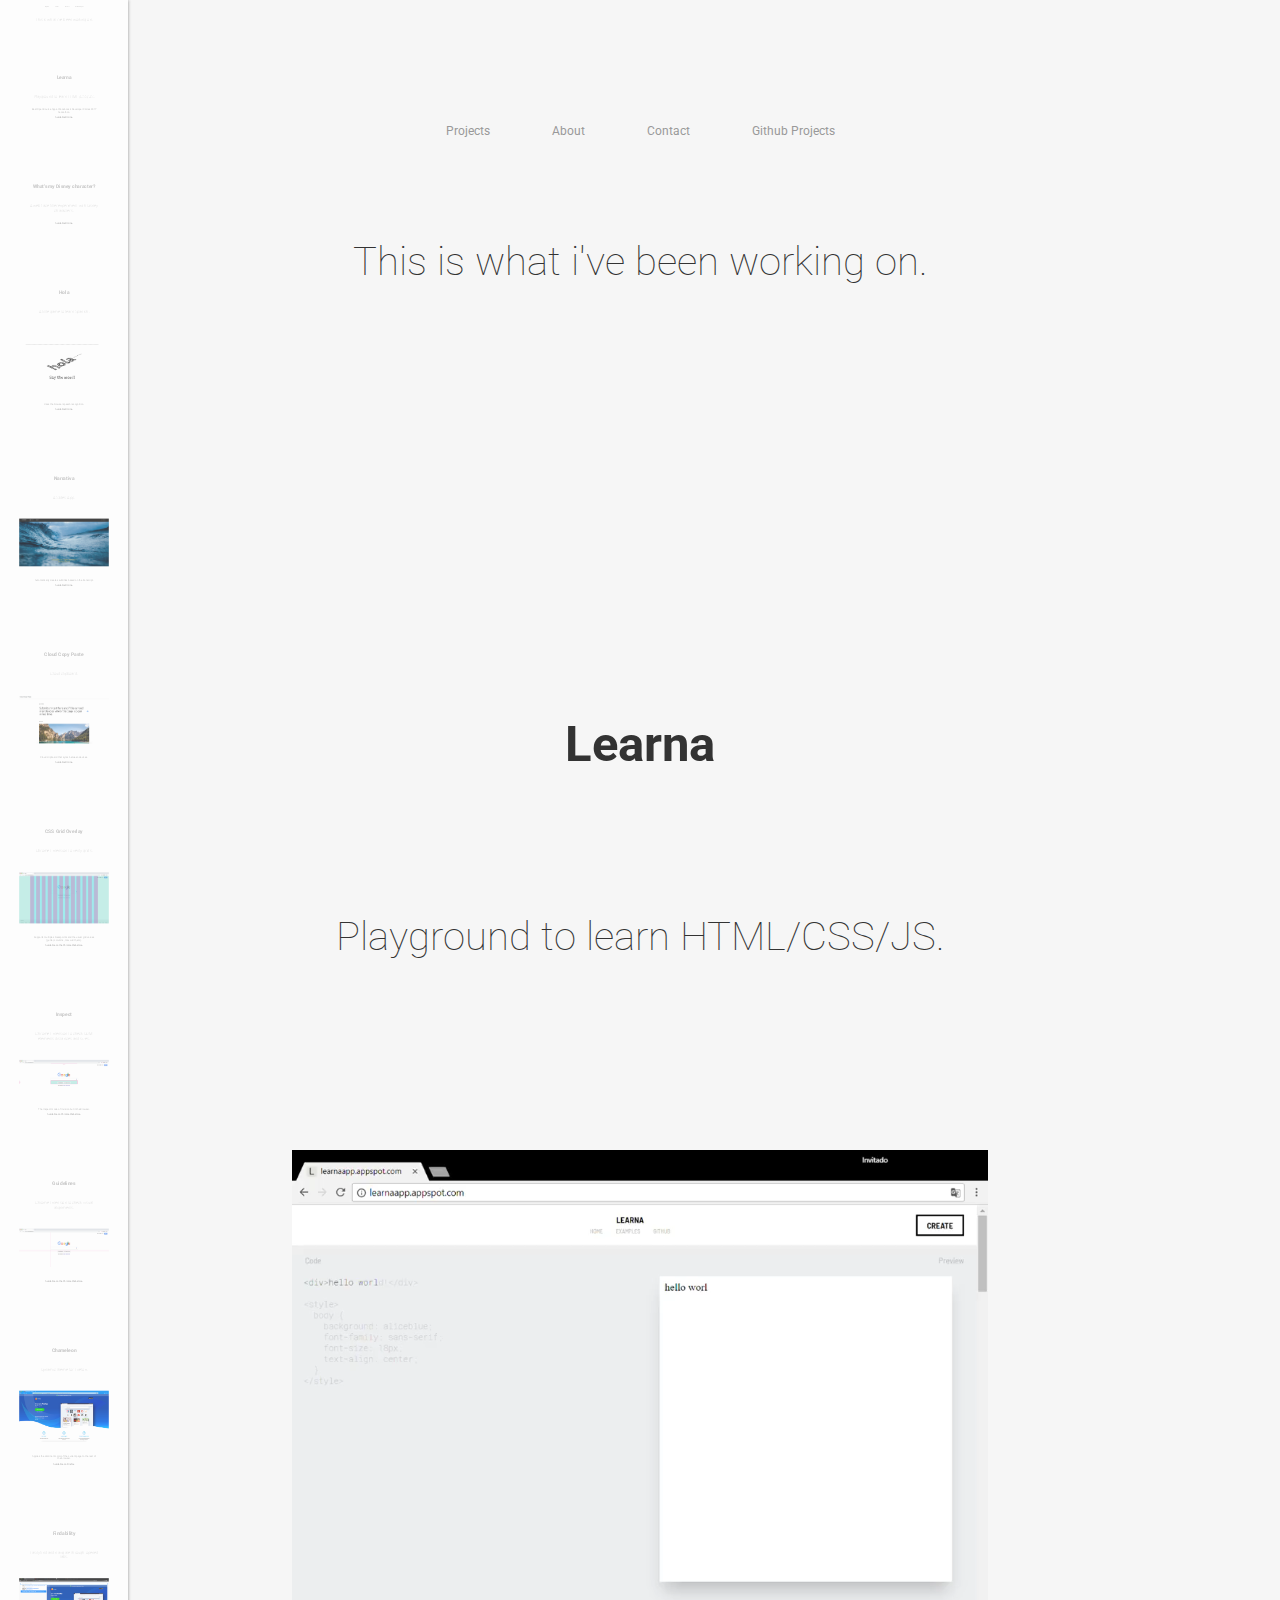
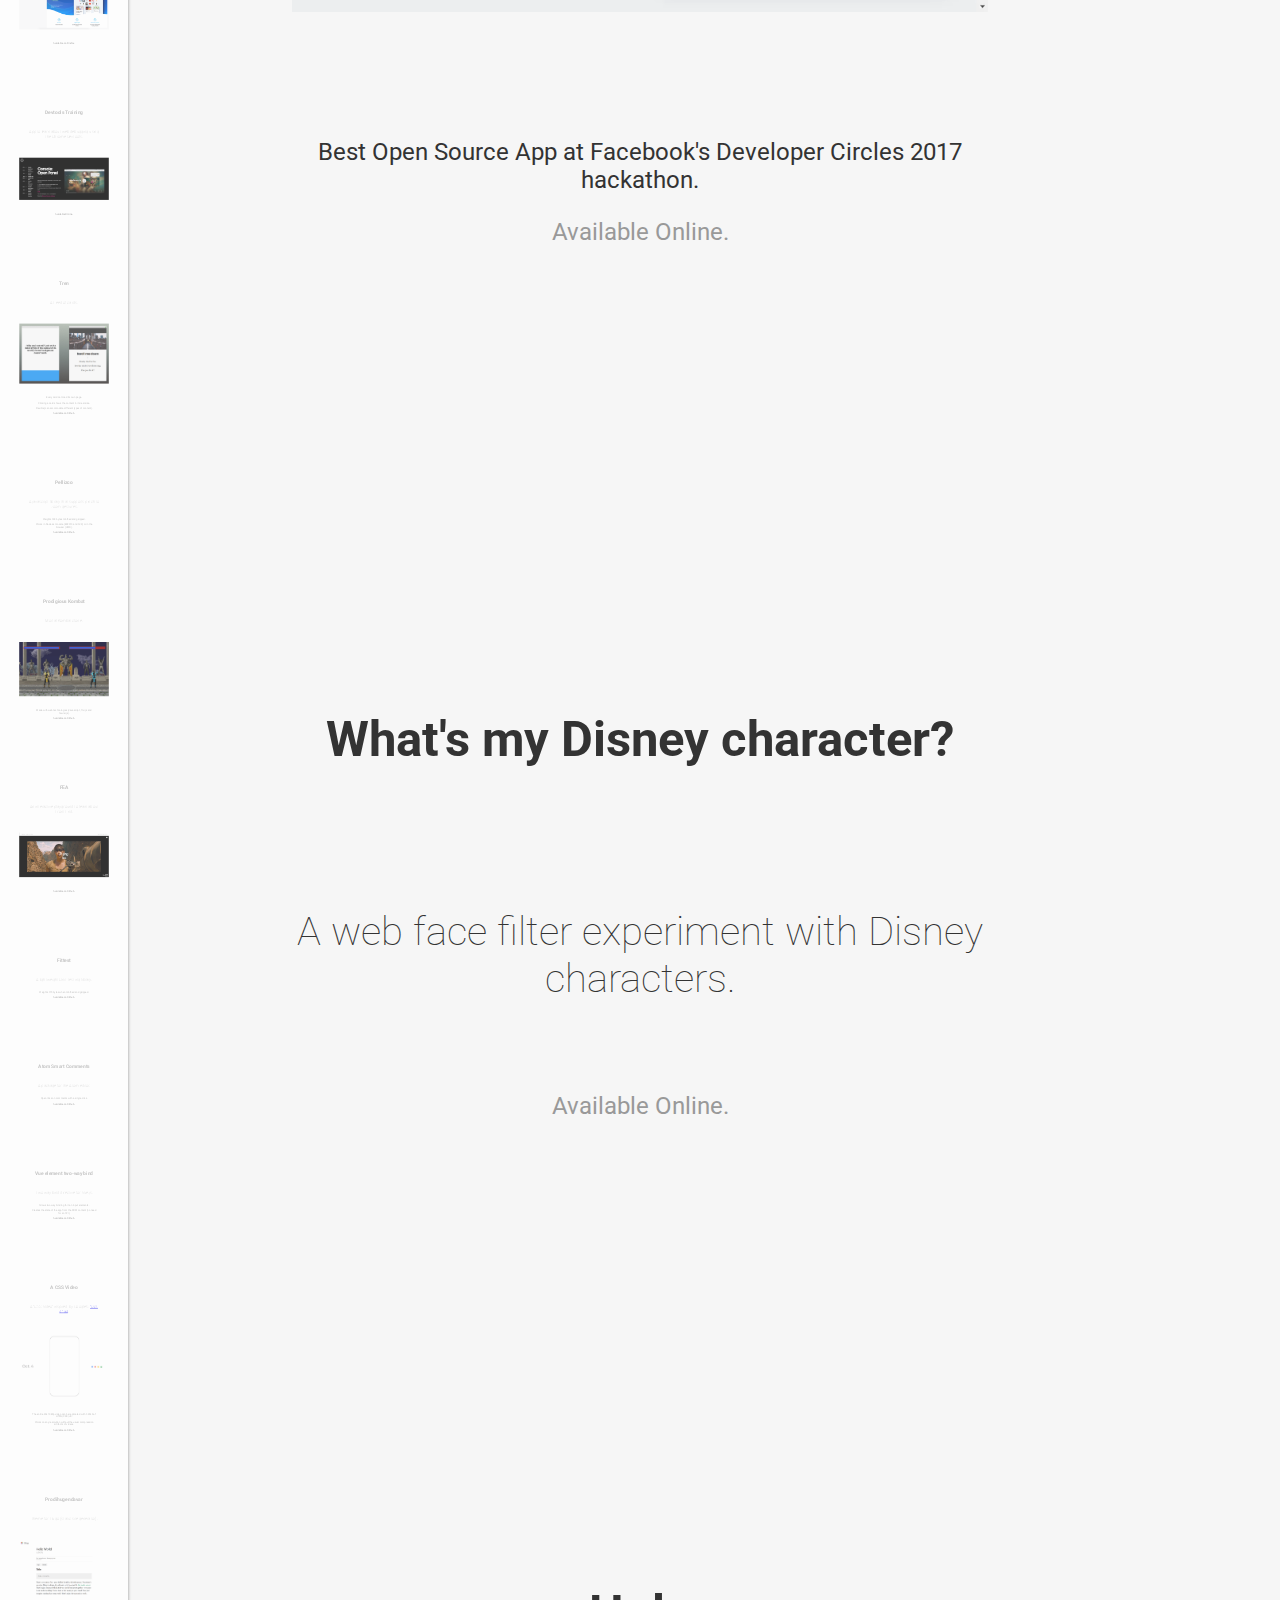
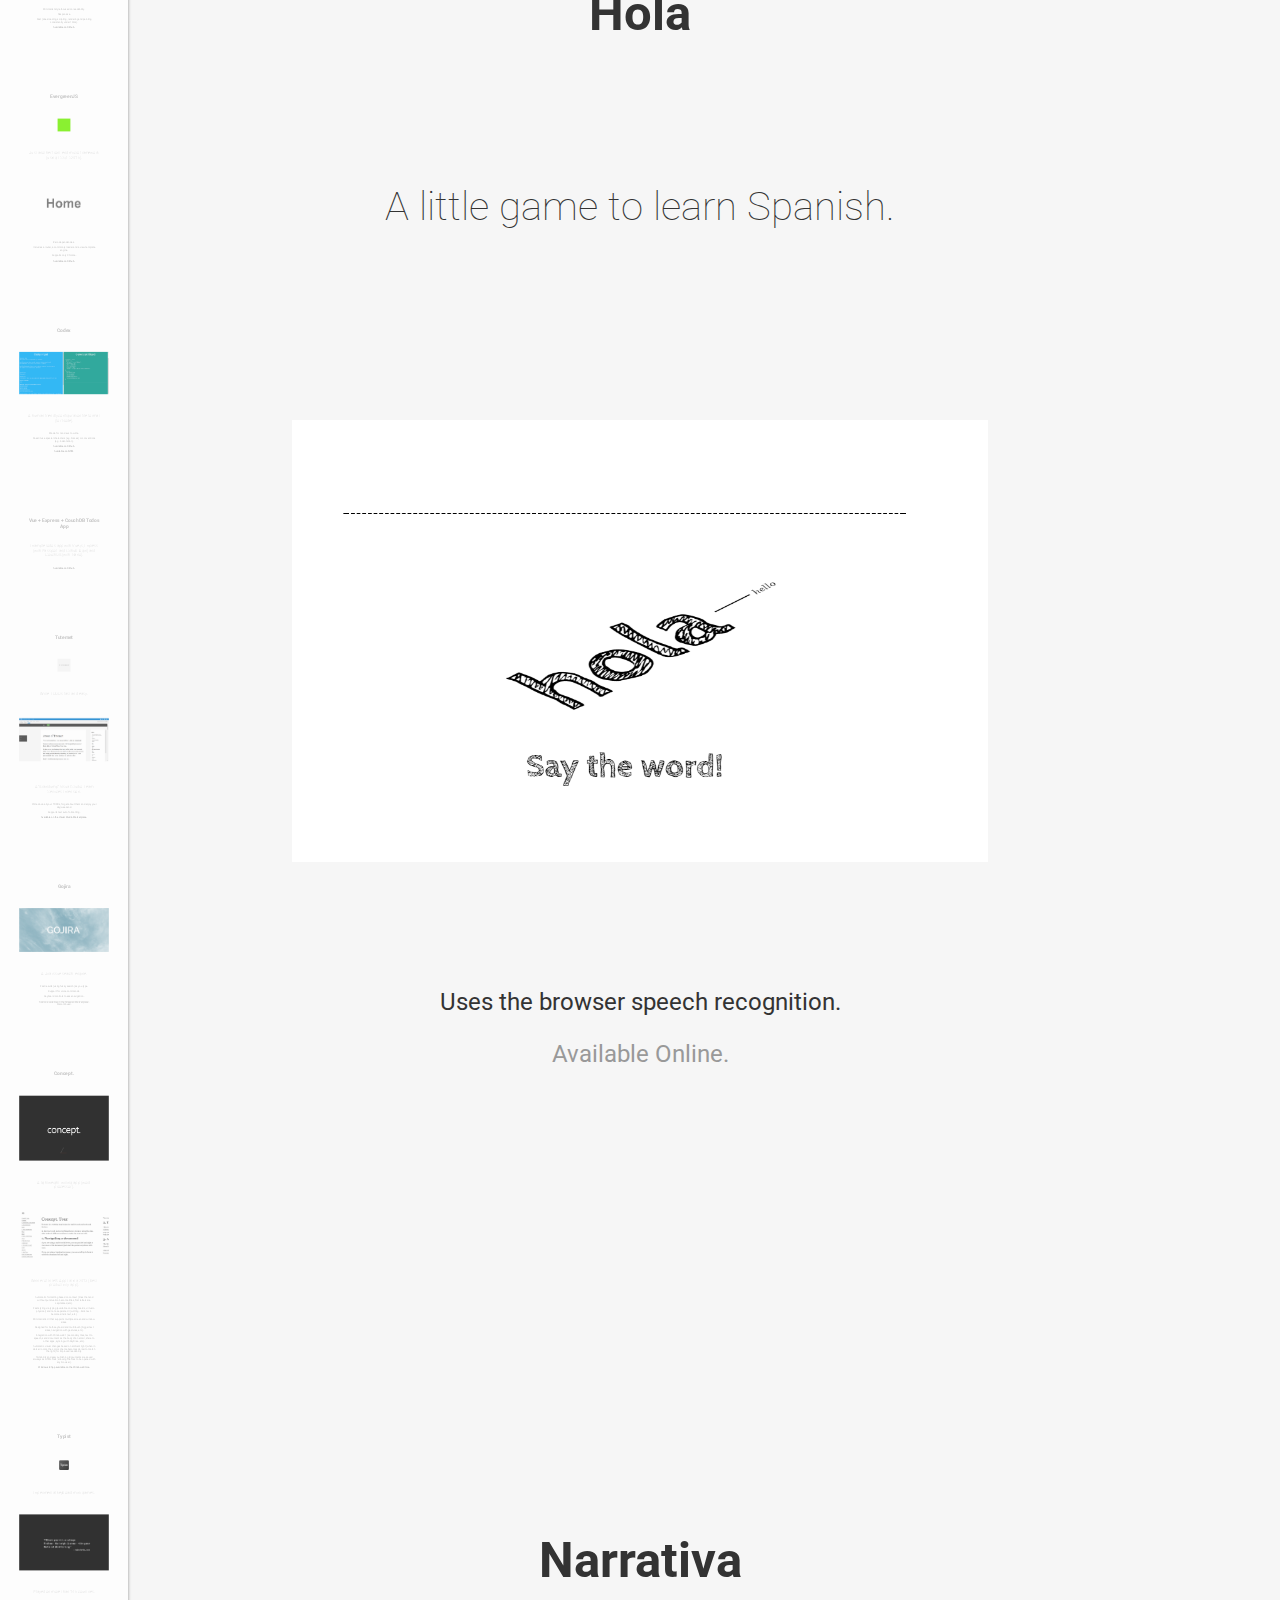
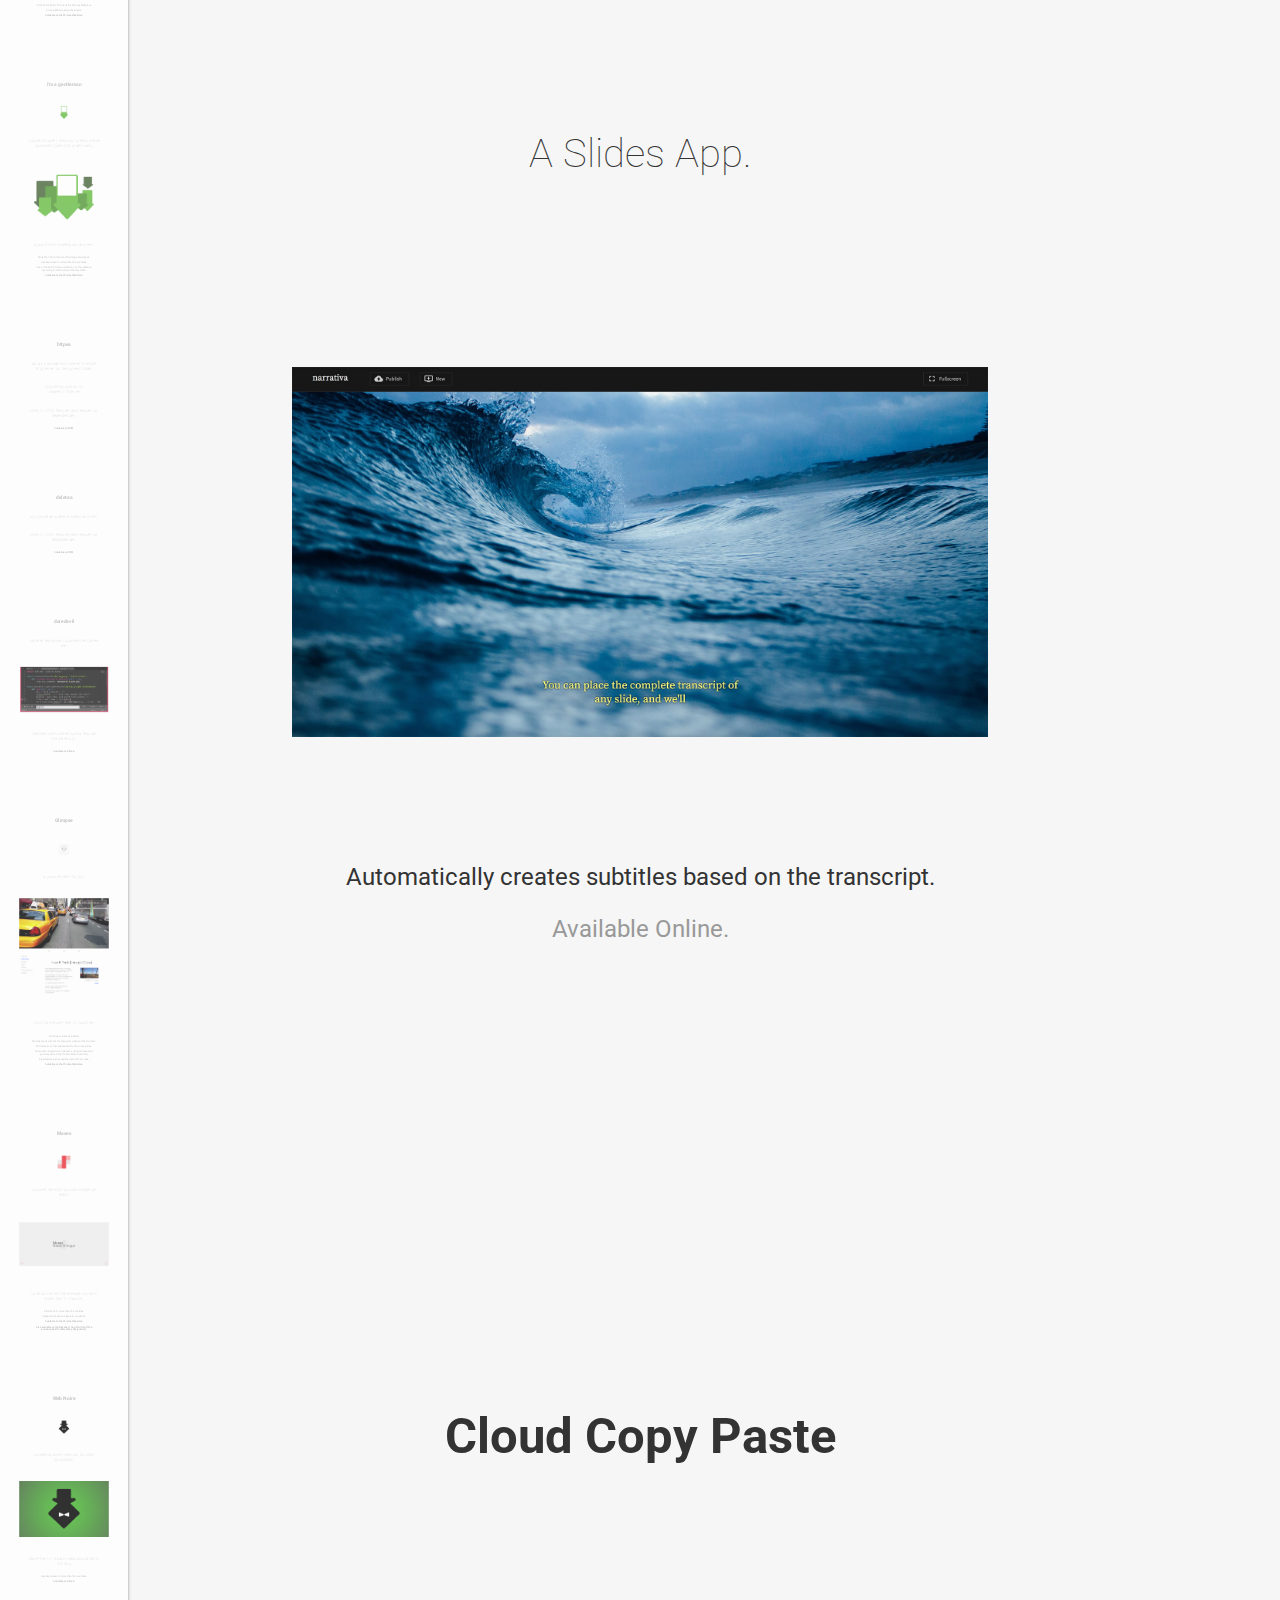
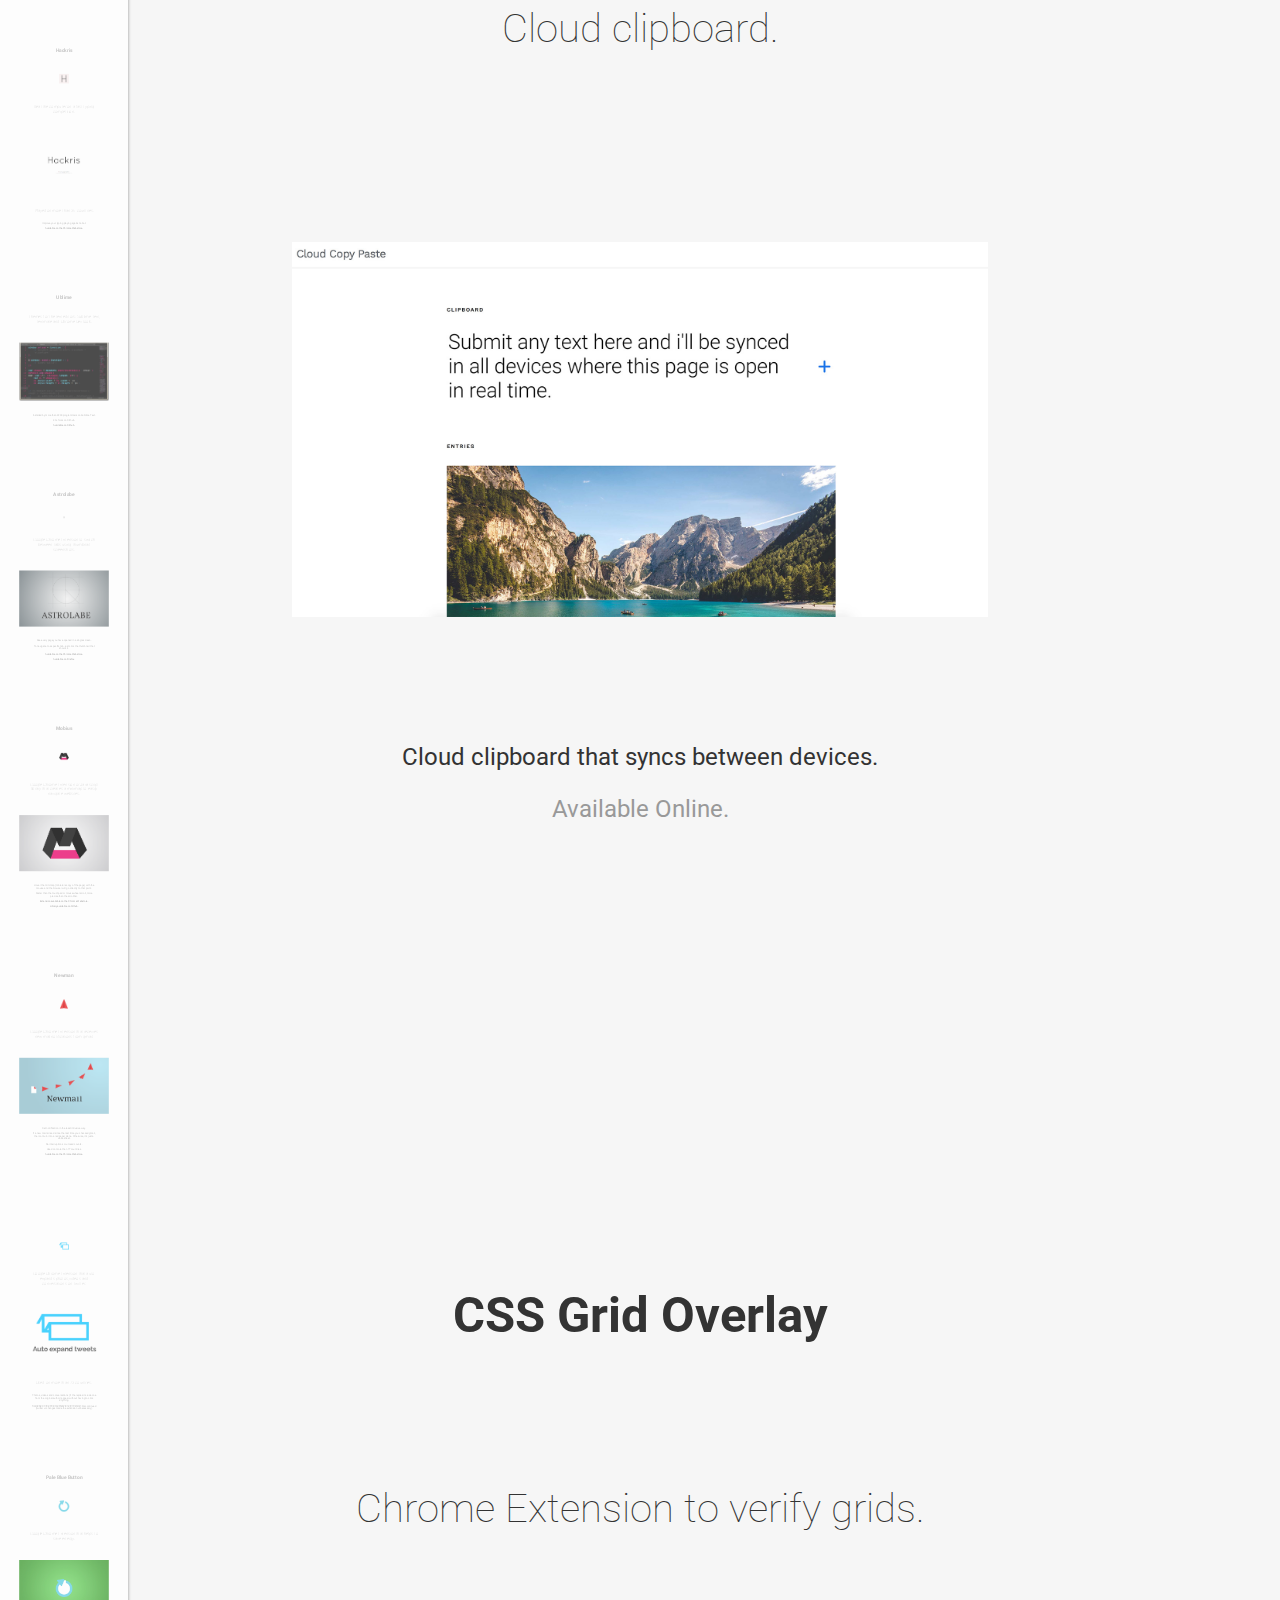
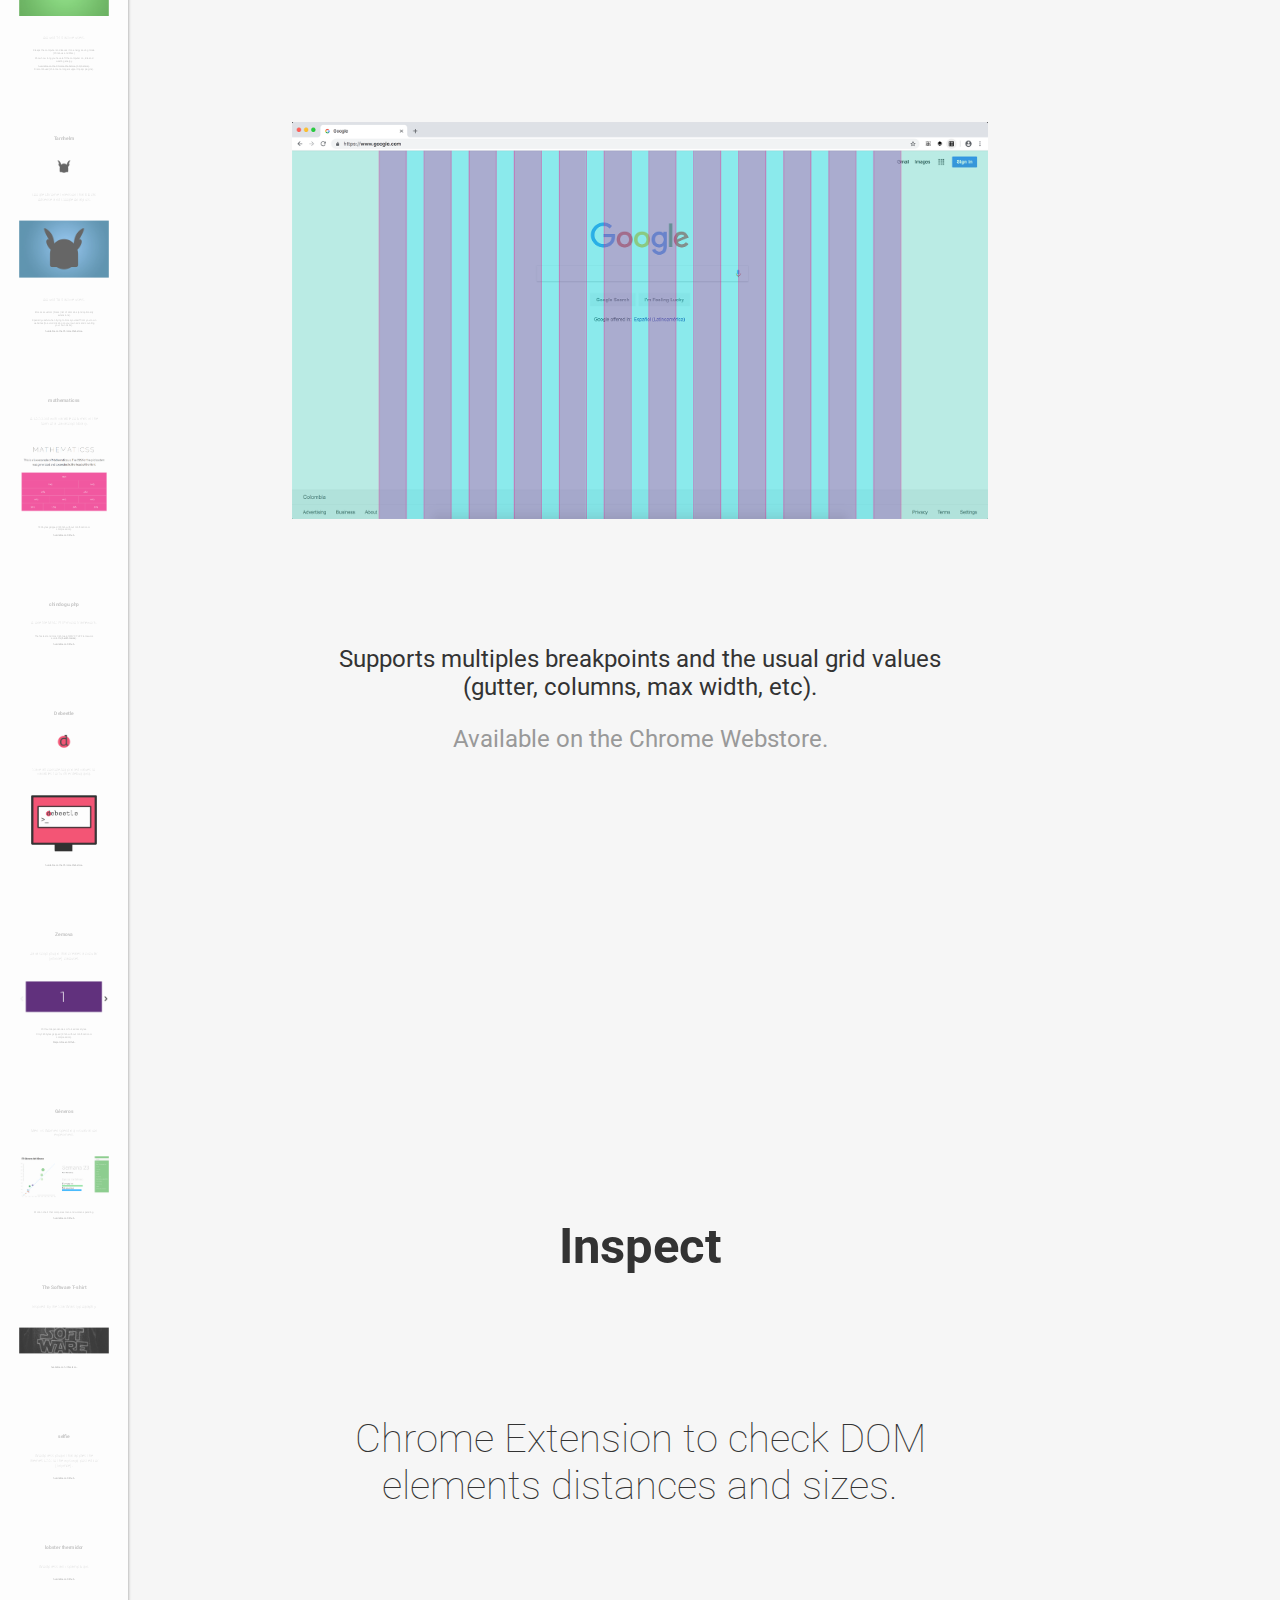
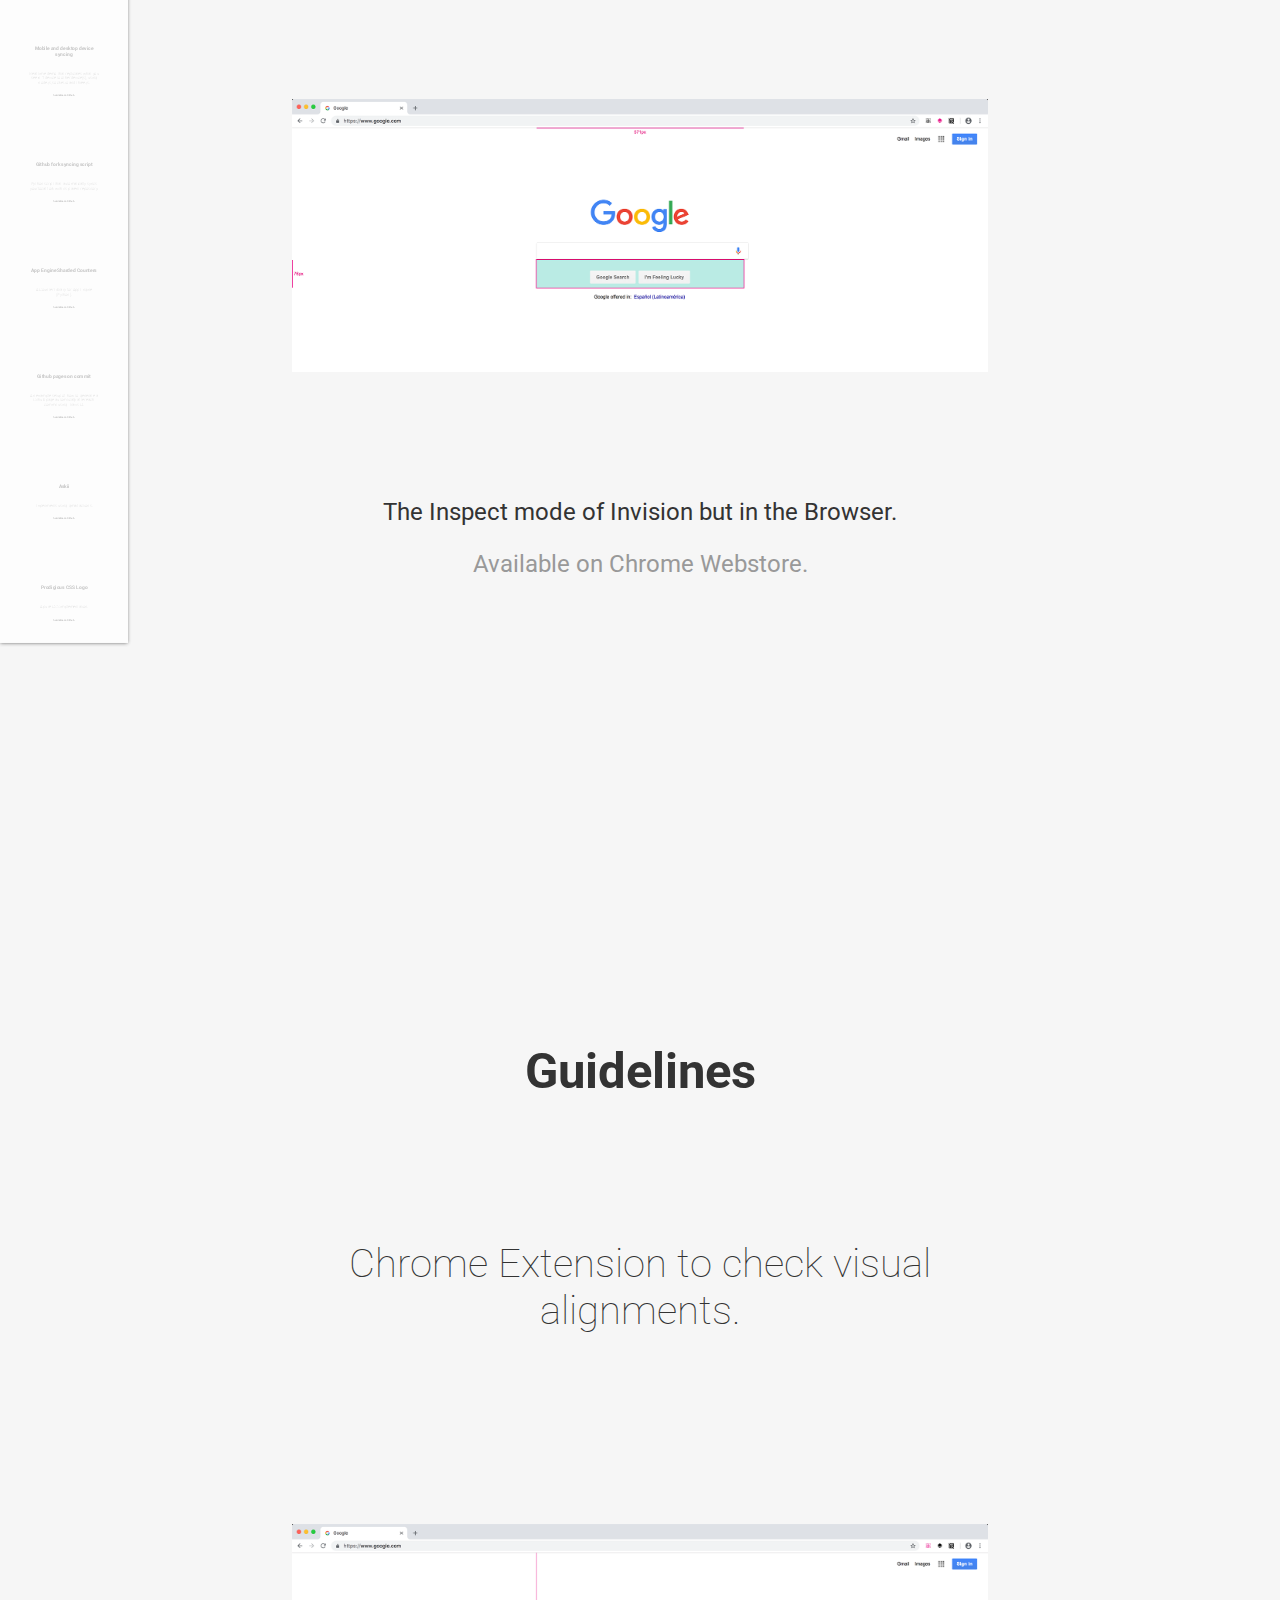
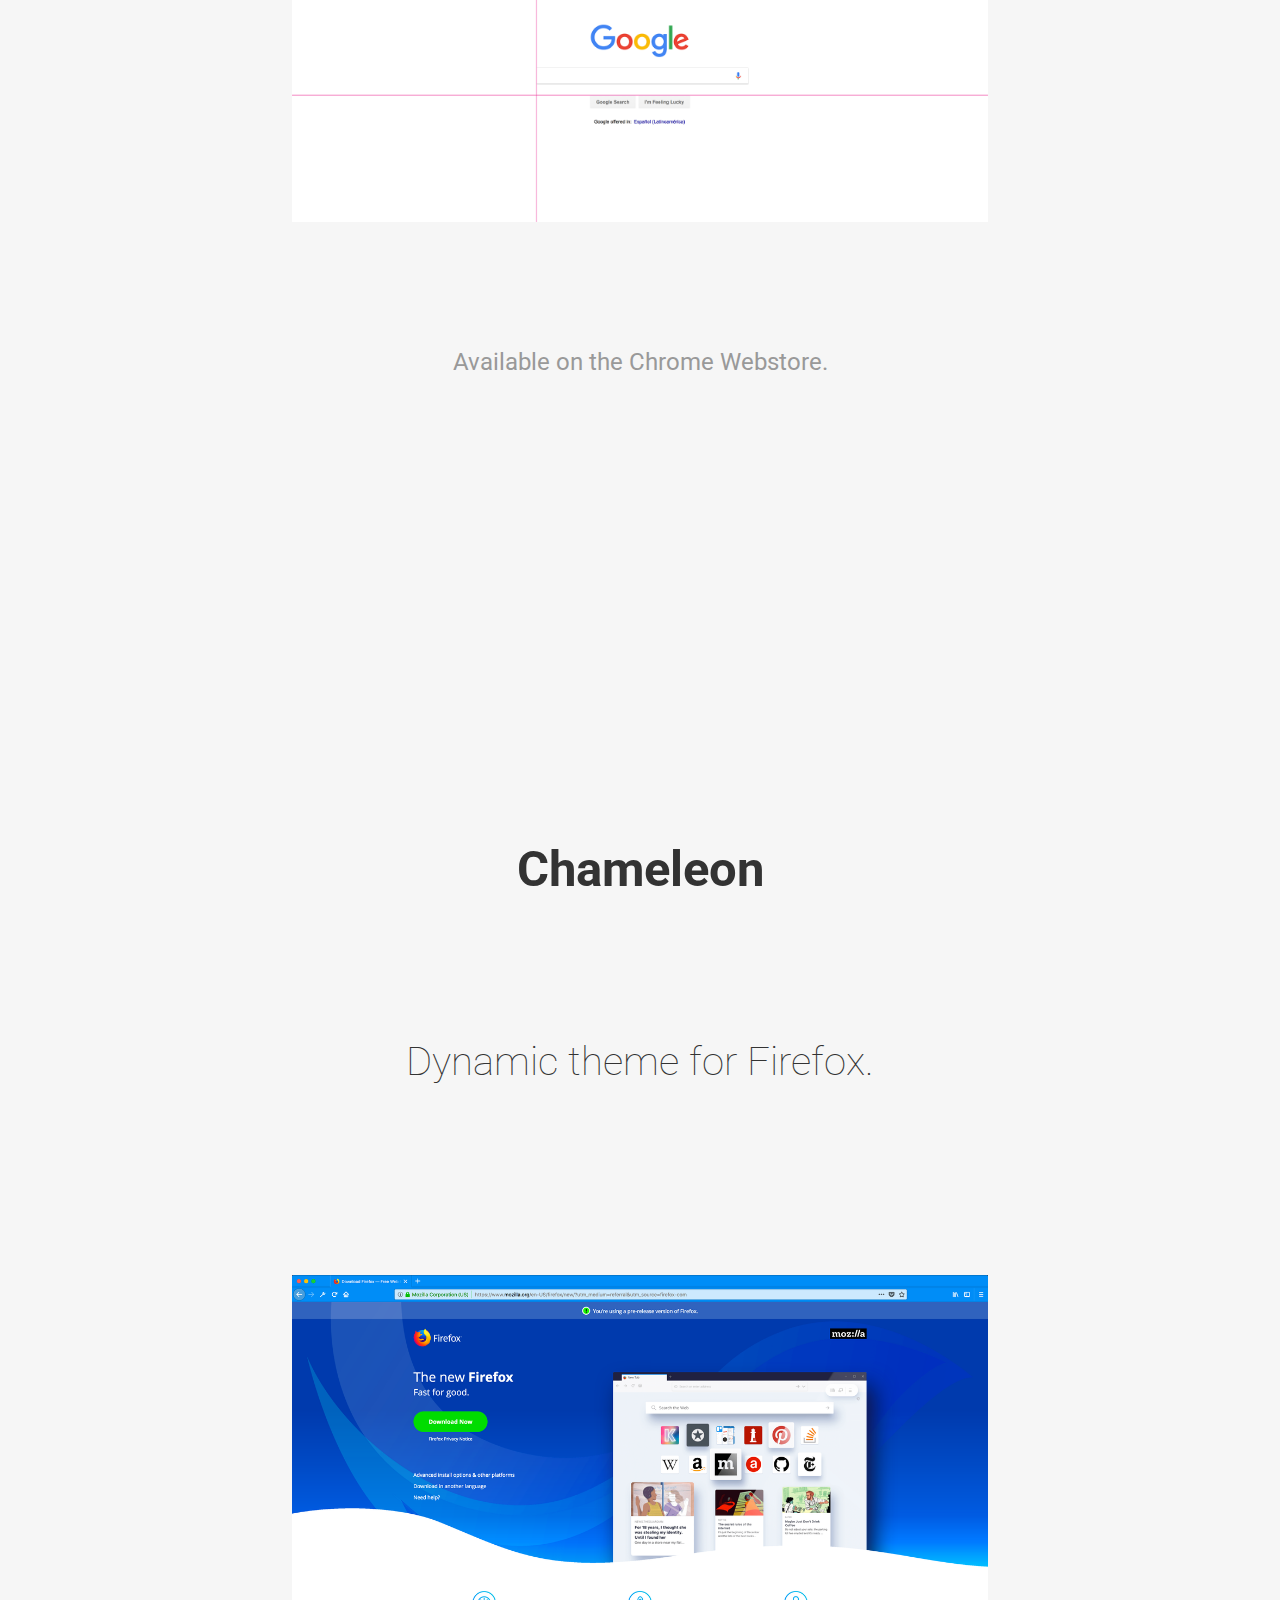
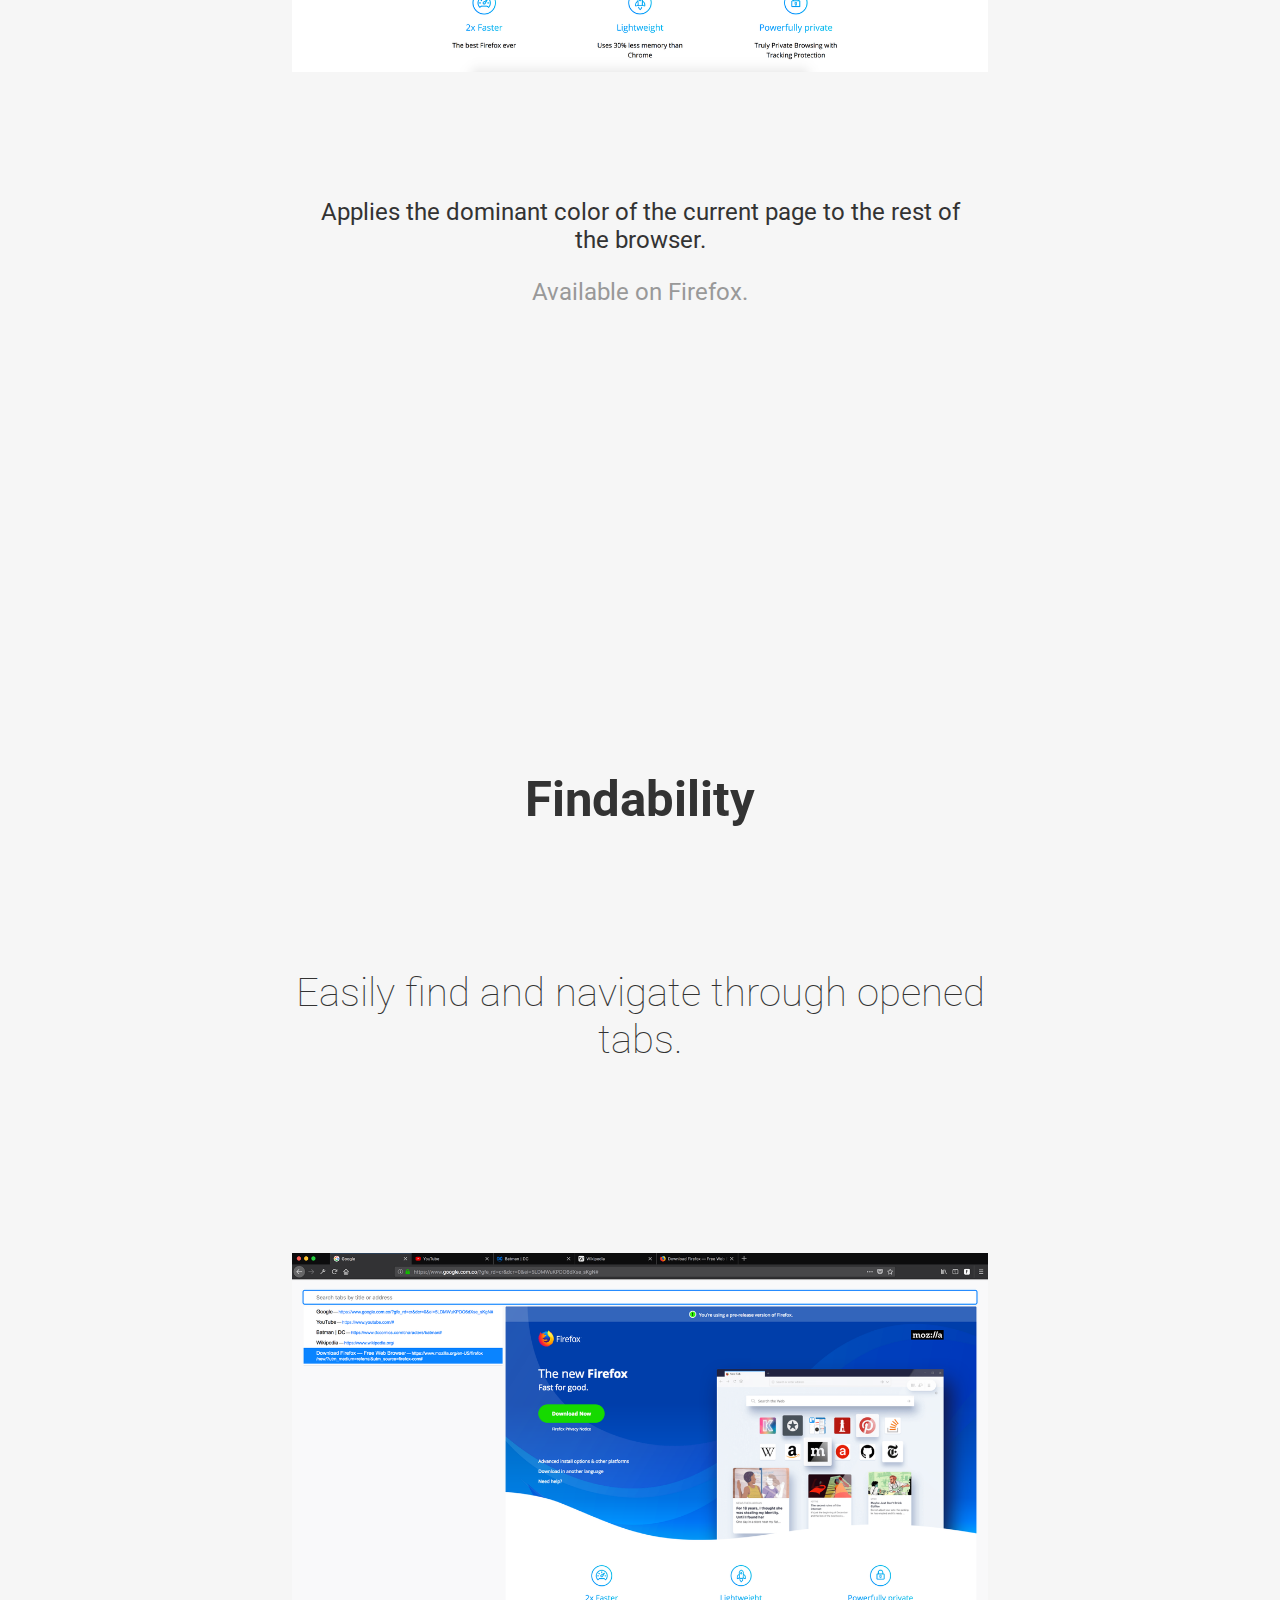
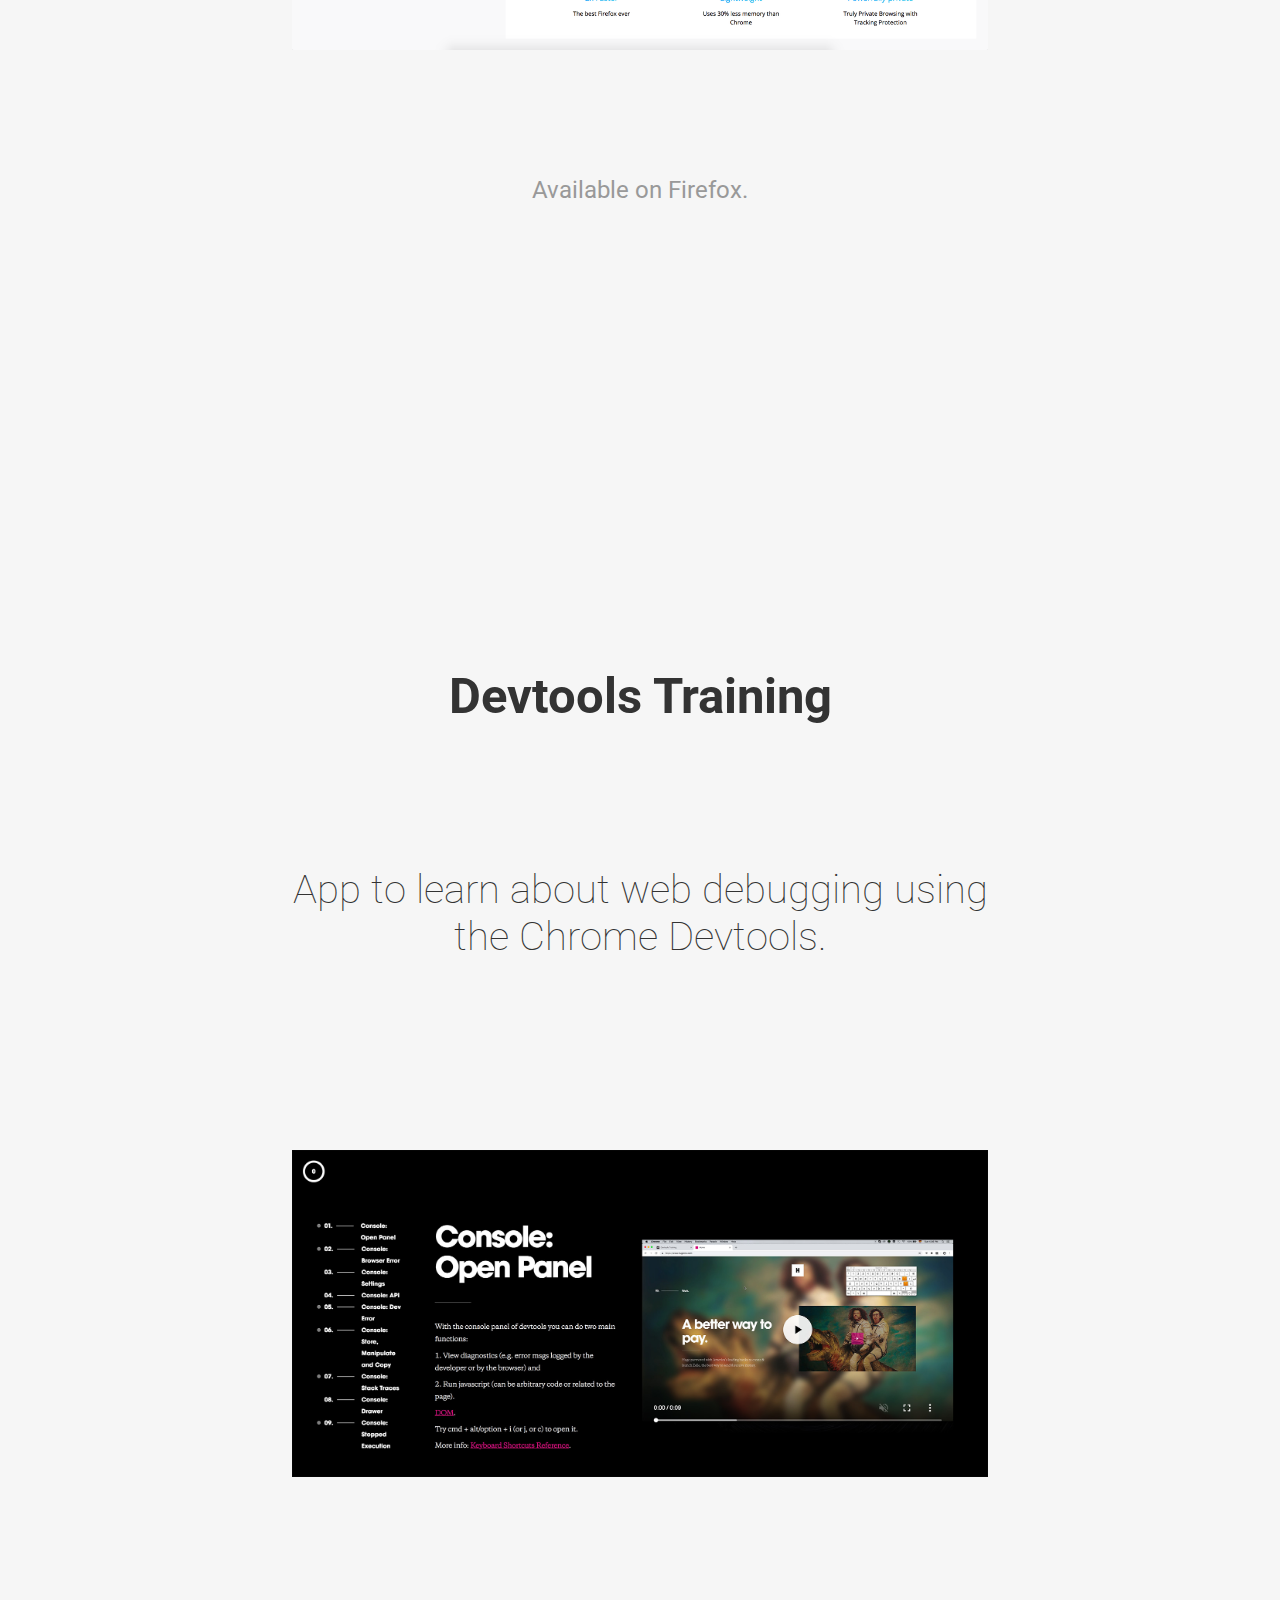
<file: index.html>
<!DOCTYPE html>
<html>
<head>
  <title>Proyectos - Imagentleman</title>
  <meta charset="utf-8">
  <link rel="stylesheet" href="styles.min.css">
  <link href="//fonts.googleapis.com/css?family=Roboto:100,300,400,700" rel="stylesheet" type="text/css">
  <link rel="shortcut icon" href="favicon.png?v=2" type="image/webp" sizes="96x96">
  <script>
  if ( window.navigator.language.indexOf('es') === -1 ) {
    window.location = './en/';
  }
  </script>
</head>
<body>

<header>
  <div class="header">
    <nav>
      <a href="./" class="menu">Proyectos</a>
      <a href="./acerca/" class="menu">Acerca</a>
      <a href="mailto:imagentlemail@gmail.com" class="menu">Contacto</a>
      <a href="https://github.com/imagentleman" class="menu">Proyectos en Github</a>
    </nav>
    <p class="tagline">En esto he estado trabajando.</p>
  </div>
</header>

<article>
  <h2 class="title">Learna</h2>
  <p class="tagline">Playground para aprender a programar HTML/CSS/JS.</p>
  <video src="learna-loop.mp4" class="image screenshot" muted loop autoplay></video>
  
  <p class="text">Mejor App Open Source en la hackathon Developer Circles 2017 de Facebook.</p>

  <p class="text"><a class="link" href="https://learnaapp.appspot.com/">Disponible en línea.</a></p>
</article>

<article>
  <h2 class="title">¿Cuál es mi personaje de Disney?</h2>
  <p class="tagline">Un filtro con los personajes de Disney.</p>

  <p class="text"><a class="link" href="https://imagentleman.github.io/whats-my-disney-character/">Disponible en línea.</a></p>
</article>
  
<article>
  <h2 class="title">Hola</h2>
  <p class="tagline">Un juego para aprender Español.</p>
  <img src="hola-screenshot.png" class="image screenshot">

  <p class="text">Usa el reconocimiento de voz del navegador.</p>

  <p class="text"><a class="link" href="https://stark-hamlet-56388.herokuapp.com/">Disponible en línea.</a></p>
</article>

<article>
  <h2 class="title">Narrativa</h2>
  <p class="tagline">App para crear presentaciones.</p>
  <img src="narrativa-screenshot.jpg" class="image screenshot">

  <p class="text">La transcripción se muestra como subtítulos.</p>

  <p class="text"><a class="link" href="http://narrativaapp.appspot.com/">Disponible en línea.</a></p>
</article>

<article>
  <h2 class="title">Cloud Copy Paste</h2>
  <p class="tagline">Portapapeles cloud.</p>
  <img src="ccp-screenshot.jpg" class="image screenshot">

  <p class="text">Portapapeles compartido que se sincroniza entre dispositivos.</p>

  <p class="text"><a class="link" href="http://cloud-copy-paste.appspot.com">Disponible en línea.</a></p>
</article>

<article>
  <h2 class="title">CSS Grid Overlay</h2>
  <p class="tagline">Extensión de Chrome para verificar grids.</p>
  <img src="cssgridoverlay-screenshot.png" class="image screenshot">

  <p class="text">Soporta múltiples breakpoints y los valores usuales (gutter, columnas, ancho máximo, etc).</p>

  <p class="text"><a class="link" href="https://chrome.google.com/webstore/detail/css-grid-overlay/hajfilceeneohkmcakehndmaeonhlack">Disponible en el Chrome Webstore.</a></p>
</article>

<article>
  <h2 class="title">Inspect</h2>
  <p class="tagline">Extensión de Chrome para verificar tamaños y distancias.</p>
  <img src="inspect-screenshot.png" class="image screenshot">

  <p class="text">Inspect de Invision pero en el Browser.</p>

  <p class="text"><a class="link" href="https://chrome.google.com/webstore/detail/inspect-invisi%C3%B3n-de-rayos/jlbnpneelebpclpakbfbkdkpdfljifhe">Disponible en el Chrome Webstore.</a></p>
</article>

<article>
  <h2 class="title">Guidelines</h2>
  <p class="tagline">Extensión de Chrome para alineaciones.</p>
  <img src="guidelines-screenshot.png" class="image screenshot">

  <p class="text"><a class="link" href="https://chrome.google.com/webstore/detail/guide-lines/ghlopmkdjokkoobjieilmddcnaamboln">Disponible en el Chrome Webstore.</a></p>
</article>

<article>
  <h2 class="title">Chameleon</h2>
  <p class="tagline">Tema dinámico de Firefox.</p>
  <img src="chameleon-screenshot.png" class="image screenshot">

  <p class="text">Aplica el color dominante de la página actual al resto del browser.</p>

  <p class="text"><a class="link" href="https://addons.mozilla.org/en-US/firefox/addon/chameleon-theme/">Disponible en Firefox.</a></p>
</article>

<article>
  <h2 class="title">Findability</h2>
  <p class="tagline">Encuentra y navega por los tabs abiertos fácilmente.</p>
  <img src="findability-screenshot.png" class="image screenshot">

  <p class="text"><a class="link" href="https://addons.mozilla.org/en-US/firefox/addon/findability/">Disponible en Firefox.</a></p>
</article>

<article>
  <h2 class="title">Entrenamiento de Devtools</h2>
  <p class="tagline">App para aprender a depurar páginas con devtools.</p>
  <img src="devtoolstraining-screenshot.jpg" class="image screenshot">

  <p class="text"><a class="link" href="https://devtoolstraining.netlify.com/">Disponible en línea.</a></p>
</article>

<article>
  <h2 class="title">Tren</h2>
  <p class="tagline">Feed de tarjetas.</p>
  <img src="tren-screenshot.jpg" class="image screenshot">

  <p class="text">Cada tarjeta puede cargar una página distinta.</p>
  <p class="text">Al hacer clic la tarjeta se expande permitiendo ver el tamaño real.</p>
  <p class="text">Flexible (se acomoda a diferentes tipos contenido).</p>

  <p class="text"><a class="link" href="https://github.com/imagentleman/tren">Disponible en Github.</a></p>
</article>

<article>
  <h2 class="title">Pellizco</h2>
  <p class="tagline">Una librería de javascript para dar soporte a gestos de zoom con pellizcos.</p>

  <p class="text">Pesa 409 bytes minificado y comprimido con gzip.</p>
  <p class="text">Funciona en Node como módulo (ES2015 o CJS) o en el browser como un script (UMD).</p>

  <p class="text"><a class="link" href="https://github.com/imagentleman/pellizco">Disponible en Github.</a></p>
</article>

<article>
  <h2 class="title">Prodigious Kombat</h2>
  <p class="tagline">Clon de Mortal Kombat.</p>
  <img src="pixi-game-screenshot.jpg" class="image screenshot">

  <p class="text">Creado con tecnologías web (Javascript, Pixi.js y howler.js).</p>

  <p class="text"><a class="link" href="https://github.com/gara501/pixi-game">Disponible en Github.</a></p>
</article>

<article>
  <h2 class="title">FEA</h2>
  <p class="tagline">Plataforma de ejercicios interactivos para aprender Front End.</p>
  <img src="fea-screenshot.jpg" class="image screenshot">

  <p class="text"><a class="link" href="https://github.com/imagentleman/fea">Disponible en Github.</a></p>
</article>

<article>
  <h2 class="title">Fittest</h2>
  <p class="tagline">Una librería ligera para Pruebas Unitarias.</p>

  <p class="text">Pesa 475 bytes minificado y comprimido con gzip.</p>

  <p class="text"><a class="link" href="https://github.com/imagentleman/fittest">Disponible en Github.</a></p>
</article>

<article>
  <h2 class="title">Atom Smart Comments</h2>
  <p class="tagline">Paquete del editor Atom.</p>

  <p class="text">Permite abrir con un click los links que se encuentren en comentarios.</p>

  <p class="text"><a class="link" href="https://github.com/imagentleman/atom-smart-comments">Disponible en Github.</a></p>
</article>

<article>
  <h2 class="title">Vue element two-way bind</h2>
  <p class="tagline">Directiva para hacer two-way binding en Vue.js.</p>

  <p class="text">Two-way binding similar a v-model para elmentos que no son inputs.</p>
  <p class="text">Crea el estado de la aplicación a partir del contenido en el DOM (sin necesidad de APIs).</p>

  <p class="text"><a class="link" href="https://github.com/imagentleman/vue-element-two-way-bind">Disponible en Github.</a></p>
</article>

<article>
  <h2 class="title">Prodihugendavar</h2>
  <p class="tagline">Tema para Hugo (generador de sitios estáticos).</p>
  <img src="prodihugendavar-screenshot.png" class="image screenshot">

  <p class="text">Estilo minimalista enfocado en la legibilidad.</p>
  <p class="text">Responsive.</p>
  <p class="text">Rápido (hace loading, scripting, rendering y painting consistentemente en menos de 10ms).</p>

  <p class="text"><a class="link" href="https://github.com/imagentleman/prodihugendavar">Disponible en Github.</a></p>
</article>

<article>
  <h2 class="title">Un Video en CSS</h2>
  <p class="tagline">Un "Video en CSS" inspirado en la publicidad de Google: <a href="https://youtu.be/aNnCtmyujLA">"Oct. 4"</a>.</p>
  <img src="cssvideo-screenshot.png" class="image screenshot">

  <p class="text">El video de 30s en 1080p puede ser replicado con 4.39kb de HTML/CSS/JS.</p>
  <p class="text">Functiona en cualquier resolución y sin artefactos de compresión de un video normal.</p>

  <p class="text"><a class="link" href="https://github.com/imagentleman/A-CSS-Video">Disponible en Github.</a></p>
</article>

<article>
  <h2 class="title">EvergreenJS</h2>
  <img src="evergreenjs-icon.png" class="image">
  <p class="tagline">Otro micro-framework front end usando ES6/ES2015.</p>
  <img src="evergreenjs-screenshot.png" class="image screenshot">

  <p class="text">Cero dependencias.</p>
  <p class="text">Incluye router, commonjs loader y view template engine.</p>
  <p class="text">Soporte para Chrome únicamente.</p>

  <p class="text"><a class="link" href="https://github.com/imagentleman/evergreenjs">Disponible en Github.</a></p>
</article>

<article>
  <h2 class="title">Codex</h2>
  <img src="codex-screenshot.png" class="image screenshot">
  <p class="tagline">Formato de configuración para humanos (y Node).</p>

  <p class="text">Hecho para escribir archivos de configuración fácilmente.</p>
  <p class="text">No usa caracteres especiales (como corchetes) o convenciones raras (como sangrías).</p>

  <p class="text"><a class="link" href="https://github.com/imagentleman/codex">Disponible en Github.</a></p>
  <p class="text"><a class="link" href="https://www.npmjs.com/package/codexjs">Disponible en NPM.</a></p>
</article>

<article>
  <h2 class="title">Vue + Express + CouchDB Todos</h2>
  <p class="tagline">App de Todos de ejemplo usando Vue.js, Express (con Passport) y CouchDB (con Nano).</p>

  <p class="text"><a class="link" href="https://github.com/imagentleman/vue-express-couchdb-todos-app-example">Disponible en Github.</a></p>
</article>

<article>
  <h2 class="title">Tutemet</h2>
  <img src="tutemet-logo.png" class="image">
  <p class="tagline">Escribe TODOs rápido y fácil.</p>
  <img src="tutemet-screenshot.png" class="image screenshot">
  <p class="tagline">Una extensión para hacer "Braindump" en Visual Studio Team Services.</p>

  <p class="text">Escribe todos tus TODOs, olvídate de ellos y disfruta el resto de día/fin de semana.</p>
  <p class="text">Soporta auto-formato de texto.</p>

  <p class="text"><a class="link" href="https://marketplace.visualstudio.com/items?itemName=imagentleman.tutemet">Disponible en el Visual Studio Marketplace.</a></p>
</article>

<article>
  <h2 class="title">Gojira</h2>
  <p class="tagline">Buscador de issues para Jira.</p>
  <img src="gojira-screenshot.png" class="image screenshot">

  <p class="text">Resultados inmediatos (usando fuzzy search) con cada caracter tecleado.</p>
  <p class="text">Soporte para comandos de voz.</p>
  <p class="text">Controles con el teclado para facilitar la navegación.</p>

  <p class="text"><del>Add-on disponible en el Atlassian Marketplace.</del> Descontinuado</p>
</article>

<article>
  <h2 class="title">Concept.</h2>
  <img src="concept-icon.png" class="image screenshot">
  <p class="tagline">Una aplicación para escribir (procesador de texto).</p>
  <img src="concept-screenshot.png" class="image screenshot">

  <p class="tagline">Mejor app de productividad en App Latina 2013 de Intel.</p>

  <p class="text">Formato automático basado en el contexto (líneas que terminan sin puntuación se convierten en títulos, las primeras letras se capitalizan, etc).</p>
  <p class="text">Estilos por medio de escritura (disponible en todos los teclados, virtuales o físicos) y no por otra interfaz por separado (si se escribe ..texto en itálica.. se convierte en <em>texto en itálica</em>, etc).</p>
  <p class="text">Interfaz minimalista que soporta múltiples tamaños de ventanas y pantallas.</p>
  <p class="text">Diseñado tanto para teclados, como para pantalla táctiles (tamaño de texto más grande, navegación por gestos, etc).</p>
  <p class="text">Integración con Windows 8.1 (íconos secundarios, texto a voz, envío de documentos como el cuerpo de un email, compartir con otras apps, SkyDrive, etc).</p>
  <p class="text">Cambios visuales automáticos basados en la luz del ambiente (en cuartos oscuros, la combinación de colores se vuelve más oscura) para facilitar la legibilidad.</p>
  <p class="text">Portabilidad y fácil publicación (los documentos se guardan siempre como archivos HTML, permitiendo que se abran en cualquier navegador).</p>

  <p class="text"><a class="link" href="http://apps.microsoft.com/windows/en-us/app/concept/728dcf62-bdf0-4b23-af80-231d0ffed4cb">Windows 8 App disponible en el Windows Store.</a></p>
</article>

<article>
  <h2 class="title">Typist</h2>
  <img src="typist-icon.png" class="image">
  <p class="tagline">Mini-juegos experimentales con el teclado.</p>
  <img src="typist-screenshot.png" class="image screenshot">

  <p class="tagline">Jugado en más de 145 países.</p>

  <p class="text">En la lista de Editor's Picks del Chrome Webstore.</p>
  <p class="text">Unos 8000 jugadores activos semanales.</p>
  <p class="text"><a class="link" href="https://chrome.google.com/webstore/detail/typist/iobjdokbkdhnelgogpoompgojjmgnejn">Disponible en el Chrome Webstore.</a></p>
</article>

<article>
  <h2 class="title">I'm a gentleman</h2>
  <img src="imagentleman-icon.png" class="image">
  <p class="tagline">Extensión de Google Chrome para descargar imágenes con un clic o gestos.</p>
  <img src="imagentleman-screenshot.png" class="image screenshot">

  <p class="tagline">Unos 55000 usuarios activos semanales.</p>

  <p class="text">Más de 3.5 millones de imágenes descargadas mensualmente</p>
  <p class="text">Usado en más de 183 países.</p>
  <p class="text">Una de las mejores extensiones de Chrome según Gizmodo y The Next Web.</p>
  <p class="text"><a href="https://chrome.google.com/webstore/detail/im-a-gentleman/afjaicccalbbickikgdegaihmajaidpd" class="link">Disponible en el Chrome Webstore.</a></p>
</article>

<article>
  <h2 class="title">httpea</h2>
  <p class="tagline">Paquete de io.js para crear un servidor http para los archivos de una carpeta.</p>

  <p class="tagline">Inspirado en python -m SimpleHTTPServer.</p>
  <p class="tagline">Utiliza ES 2015 y requiere cero dependencias.</p>

  <p class="text"><a class="link" href="https://www.npmjs.com/package/httpea">Disponible en NPM.</a></p>
</article>

<article>
  <h2 class="title">deletea</h2>
  <p class="tagline">Paquete de io.js para borrar archivos y carpetas.</p>

  <p class="tagline">Utiliza ES 2015 y requiere cero dependencias.</p>

  <p class="text"><a class="link" href="https://www.npmjs.com/package/deletea">Disponible en NPM.</a></p>
</article>

<article>
  <h2 class="title">daredevil</h2>
  <p class="tagline">Plugin de Sublime Text para resaltar el contorno de la línea actual.</p>
  <img src="daredevil-screenshot.png" class="image screenshot">

  <p class="tagline">Especialmente útil para resaltar búsquedas dentro de un archivo.</p>

  <p class="text"><a class="link" href="https://github.com/imagentleman/daredevil">Disponible en Github.</a></p>
</article>

<article>
  <h2 class="title">Glimpse</h2>
  <img src="glimpse-icon.png" class="image">
  <p class="tagline">Un cliente de youtube diseñado para pcs.</p>
  <img src="glimpse-screenshot.png" class="image screenshot">

  <p class="tagline">Visitas de más de 70 países.</p>

  <p class="text">Videos en fullscreen desde el comienzo.</p>
  <p class="text">Múltiples feeds con los videos más populares del momento.</p>
  <p class="text">Interfaz minimalista que se adapta al tamaño de la pantalla.</p>
  <p class="text">Navegación y reproducción avanzada usando el teclado (flechas), gestos o el scroll (horizontal y vertical).</p>
  <p class="text">Buscador integrado al que se accesa sin usar el mouse.</p>
  <p class="text"><a class="link" href="https://chrome.google.com/webstore/detail/glimpse/bpceckfboicoejdnpohdliomemlanaei">Disponible en el Chrome Webstore.</a></p>
</article>

<article>
  <h2 class="title">Mases</h2>
  <img src="mases-icon.png" class="image">
  <p class="tagline">Descubre las imágenes más populares en reddit.</p>
  <img src="mases-screenshot.png" class="image screenshot">

  <p class="tagline">Tan adictivo que la visita promedio dura más de 17 minutos.</p>

  <p class="text">Navegación con teclado, mouse o gestos.</p>
  <p class="text">Visitas de más de 73 diferentes países.</p>
  <p class="text"><a class="link" href="https://chrome.google.com/webstore/detail/mases/kgmmgaahkidabiddgpapmeepmpgpenab">Disponible en el Chrome Webstore.</a></p>
  <p class="text"><a class="link" href="http://appworld.blackberry.com/webstore/content/36909888/">También disponible en el Blackberry App World (con la exclusiva designación Built for Blackberry).</a></p>
</article>

<article>
  <h2 class="title">Web Noire</h2>
  <img src="webnoire-icon.png" class="image">
  <p class="tagline">Extensión de Google Chrome para descargar videos.</p>
  <img src="webnoire-screenshot.png" class="image screenshot">

  <p class="tagline">Más de 5.4 millones de videos descargados hasta la fecha.</p>

  <p class="text">Usado en más de 186 países.</p>
  <p class="text"><a href="https://github.com/imagentleman/Web-Noire" class="link">Disponible en Github.</a></p>
</article>

<article>
  <h2 class="title">Hackris</h2>
  <img src="hackris-icon.png" class="image">
  <p class="tagline">Vence a la computadora en una competencia de tecleado rápido.</p>
  <img src="hackris-screenshot.png" class="image screenshot">

  <p class="tagline">Jugado en más de 36 países.</p>

  <p class="text">Mejora tu habilidad de tecleo practicando en contra de un robot.</p>
  <p class="text"><a class="link" href="https://chrome.google.com/webstore/detail/hackris/jdadofelofecbaolelpmbpkihakifofc">Disponible en el Chrome Webstore.</a></p>
</article>

<article>
  <h2 class="title">Ublime</h2>
  <p class="tagline">Temas para los editores de texto: Sublime Text, Textmate y Chrome DevTools.</p>
  <img src="ublime-screenshot.png" class="image screenshot">

  <p class="text">Ha sido utilizado por más de 3200 programadores con Sublime Text.</p>
  <p class="text">35+ forks en Github.</p>
  <p class="text"><a href="https://github.com/imagentleman/ublime" class="link">Disponible en Github.</a></p>
</article>

<article>
  <h2 class="title">Astrolabe</h2>
  <img src="astrolabe-icon.png" class="image">
  <p class="tagline">Extensión de Google Chrome para cambiar entre pestañas mediante screenshots de las páginas.</p>
  <img src="astrolabe-screenshot.png" class="image screenshot">

  <p class="text">Ve todas las páginas que tienes abiertas en una sola pantalla.</p>
  <p class="text">Para ir a una pestaña específica, simplemente haz clic en la vista previa que la muestra.</p>
  <p class="text"><a href="https://chrome.google.com/webstore/detail/astrolabe/lienonopcegannlgdkgonpofbhgmclcc" class="link">Disponible en el Chrome Webstore.</a></p>
  <p class="text"><a href="https://addons.mozilla.org/en-US/firefox/addon/astrolabe/" class="link">Disponible en Firefox.</a></p>
</article>

<article>
  <h2 class="title">Mobius</h2>
  <img src="mobius-icon.png" class="image">
  <p class="tagline">Extensión de Google Chrome o librería de Javascript que crea un minimap para navegar más fácilmente.</p>
  <img src="mobius-screenshot.png" class="image screenshot">

  <p class="text">Pasa el mouse sobre el minimap (copia en miniatura de la página) y el navegador irá directamente a ese punto.</p>
  <p class="text">Más rápido que el scroll con el touchpad o la rueda del mouse, más preciso que la barra de scroll.</p>
  <p class="text"><a href="https://chrome.google.com/webstore/detail/mobius/hodeaeahgdlapjmmblhdhhplckchmbaf" class="link">Extensión disponible en el Chrome Webstore.</a></p>
  <p class="text"><a href="http://github.com/imagentleman/mobiusjs" class="link">Librería disponible en Github.</a></p>
</article>

<article>
  <h2 class="title">Newman</h2>
  <img src="newman-icon.png" class="image">
  <p class="tagline">Extensión de Google Chrome para recibir notificaciones de gmail.</p>
  <img src="newman-screenshot.png" class="image screenshot">

  <p class="text">Notifica de nuevos correos de la forma menos molesta.</p>
  <p class="text">Si desde la última vez que entraste a gmail ha llegado algún correo, el ícono es rojo. Si no, es blanco.</p>
  <p class="text">Sin interrupciones o conteos de miles de correos sin leer.</p>
  <p class="text">Ha sido usado en más de 77 países.</p>
  <p class="text"><a href="https://chrome.google.com/webstore/detail/newman/kfmkjnidhdpmicaidofhagaklmccpdpc" class="link">Disponible en el Chrome Webstore.</a></p>
</article>

<article>
  <h2 class="title">140</h2>
  <img src="140-icon.png" class="image">
  <p class="tagline">Extensión de Google Chrome para auto-expander fotos, videos o conversaciones en Twitter.</p>
  <img src="140-screenshot.png" class="image screenshot">

  <p class="tagline">Ha sido usado en más de 73 países.</p>

  <p class="text">Fotos, videos y conversaciones (si las respuestas incluyen alguna del autor original del tweet) aparecen sin necesidad de ningún clic.</p>
  <p class="text"><del>Disponible en el Chrome Webstore (5/5 estrellas).</del> Descontinuado (cambios en la interfaz de twitter hicieron a la extensión innecesaria).</p>
</article>

<article>
  <h2 class="title">Pale Blue Button</h2>
  <img src="palebluebutton-icon.png" class="image">
  <p class="tagline">Extensión de Google Chrome para ahorrar energía.</p>
  <img src="palebluebutton-screenshot.jpg" class="image screenshot">

  <p class="tagline">Cerca de 140 usuarios activos.</p>

  <p class="text">Suspende y pon el computador en modo de ahorro de energía desde el navegador (Windows y Mac).</p>
  <p class="text">Muestra la cantidad de tiempo que dejaste el computador prendido, sin usar y desperdiciando energía.</p>
  <p class="text"><del>Disponible en el Chrome Webstore (4.5/5 estrellas).</del> Descontinuado (chrome retiró el soporte para plugins npapi)</p>
</article>

<article>
  <h2 class="title">Tarnhelm</h2>
  <img src="tarnhelm-icon.png" class="image">
  <p class="tagline">Extensión de Google Chrome para bloquear Adsense y Google Analytics.</p>
  <img src="tarnhelm-screenshot.jpg" class="image screenshot">

  <p class="tagline">Cerca de 180 usuarios activos.</p>

  <p class="text">Solo bloquea una lista (negra) personalizada de dominios (y opcionalmente extensiones).</p>
  <p class="text">Especialmente útil para bloquearse uno mismo de sus propias páginas (para no contarse en las estadísticas de visitas o hacer clic en la publicidad por error).</p>
  <p class="text"><a href="https://chrome.google.com/webstore/detail/tarnhelm/nnpjopmodhlnelbbkhodkjmmmlhjdjho" class="link">Disponible en el Chrome Webstore.</a></p>
</article>

<article>
  <h2 class="title">La Camiseta Software</h2>
  <p class="tagline">Inspirada en la tipografía de Star Wars.</p>
  <img src="software-tshirt-camiseta.jpg" class="image screenshot">

  <p class="text"><a href="http://artifacts.co/" class="link">Disponible en Artifacts.co.</a></p>
</article>

<article>
  <h2 class="title">mathematicss</h2>
  <p class="tagline">Un Grid de CSS con número de columnas variable en la forma de una librería de Javascript.</p>
  <img src="mathematicss.png" class="image screenshot">
  <p class="text">730 bytes en gzip (2.54kb sin minificar o comprimir).</p>

  <p class="text"><a href="https://github.com/imagentleman/mathematicss" class="link">Disponible en Github.</a></p>
</article>

<article>
  <h2 class="title">chindogu.php</h2>
  <p class="tagline">Micro framework MVC (de un solo archivo) para PHP. </p>
  <p class="text">El framework MVC de PHP más ligero y rápido del mercado (<a href="https://github.com/imagentleman/chindogu.php" class="link">benchmarks</a>).</p>

  <p class="text"><a href="https://github.com/imagentleman/chindogu.php" class="link">Disponible en Github.</a></p>
</article>

<article>
  <h2 class="title">Debeetle</h2>
  <img src="d-icon.png" class="image">
  <p class="tagline">Guarda automáticamente todos los valores de console.log en variables para facilitar la depuración.</p>
  <img src="d-screenshot.png" class="image screenshot">

  <p class="text"><a href="https://chrome.google.com/webstore/detail/debeetle/jmapkpjcaaenjhfoebjfnnnmcdlljikj" class="link">Disponible en el Chrome Webstore.</a></p>
</article>

<article>
  <h2 class="title">Zemova</h2>
  <p class="tagline">Plugin de Javascript que genera un Carrusel circular (infinito).</p>
  <img src="zemova-screenshot.png" class="image screenshot">
  <p class="text">Sin dependencias y estilos CSS.</p>
  <p class="text">Solo 485 bytes en gzip (2.1kb sin minificar o comprimir).</p>

  <p class="text"><a href="http://github.com/imagentleman/zemova" class="link">Disponible en Github.</a></p>
</article>

<article>
  <h2 class="title">Géneros</h2>
  <p class="tagline">Experimento que visualiza los gastos entre hombres y mujeres.</p>
  <img src="generos-screenshot.png" class="image screenshot">

  <p class="text">Motion chart que compara los gastos entre hombres y mujeres.</p>
  <p class="text"><a href="http://imagentleman.github.io/generos/" class="link">Disponible en Github.</a></p>
</article>

<article>
  <h2 class="title">selfie</h2>
  <p class="tagline">Plugin de Wordpress para aplicar el CSS del tema al editor wysiwyg de los posts (tinymce).</p>

  <p class="text"><a href="https://github.com/imagentleman/selfie" class="link">Disponible en Github.</a></p>
</article>

<article>
  <h2 class="title">lobster thermidor</h2>
  <p class="tagline">Plugin anti-spam para Wordpress.</p>

  <p class="text"><a href="https://github.com/imagentleman/lobster-thermidor" class="link">Disponible en Github.</a></p>
</article>

<article>
  <h2 class="title">Sincronización de dispositivos móviles y de escritorio</h2>
  <p class="tagline">Demo en tiempo real que replica lo que se ve en 1 dispositivo en otro(s), usando node.js, socket.io y three.js.</p>

  <p class="text"><a href="https://github.com/imagentleman/realtime-mobile-and-desktop-sync-example" class="link">Disponible en Github.</a></p>
</article>

<article>
  <h2 class="title">Github fork syncing script</h2>
  <p class="tagline">Script de Python que automáticamente sincroniza un fork con su repositorio padre.</p>

  <p class="text"><a href="https://github.com/imagentleman/github-sync-fork-script" class="link">Disponible en Github.</a></p>
</article>

<article>
  <h2 class="title">App Engine Sharded Counters</h2>
  <p class="tagline">Librería para implementar contadores para App Engine (Python).</p>

  <p class="text"><a href="https://github.com/imagentleman/appengine-sharded-counters-library" class="link">Disponible en Github.</a></p>
</article>

<article>
  <h2 class="title">Github pages on commit</h2>
  <p class="tagline">Ejemplo de como generar automáticamente la página de github con cada commit usando Travis CI.</p>

  <p class="text"><a href="https://github.com/imagentleman/gh-pages-on-commit" class="link">Disponible en Github.</a></p>
</article>

<article>
  <h2 class="title">Askii</h2>
  <p class="tagline">Experimentos usando gmail actions.</p>

  <p class="text"><a href="https://github.com/imagentleman/askii" class="link">Disponible en Github.</a></p>
</article>

<article>
  <h2 class="title">Prodigious CSS Logo</h2>
  <p class="tagline">Implementado usando únicamente CSS.</p>

  <p class="text"><a href="https://github.com/imagentleman/prodigious-css-logo" class="link">Disponible en Github.</a></p>
</article>

<script src="//ajax.googleapis.com/ajax/libs/jquery/2.1.4/jquery.min.js"></script>
<script src="mobius.js"></script>
</file>
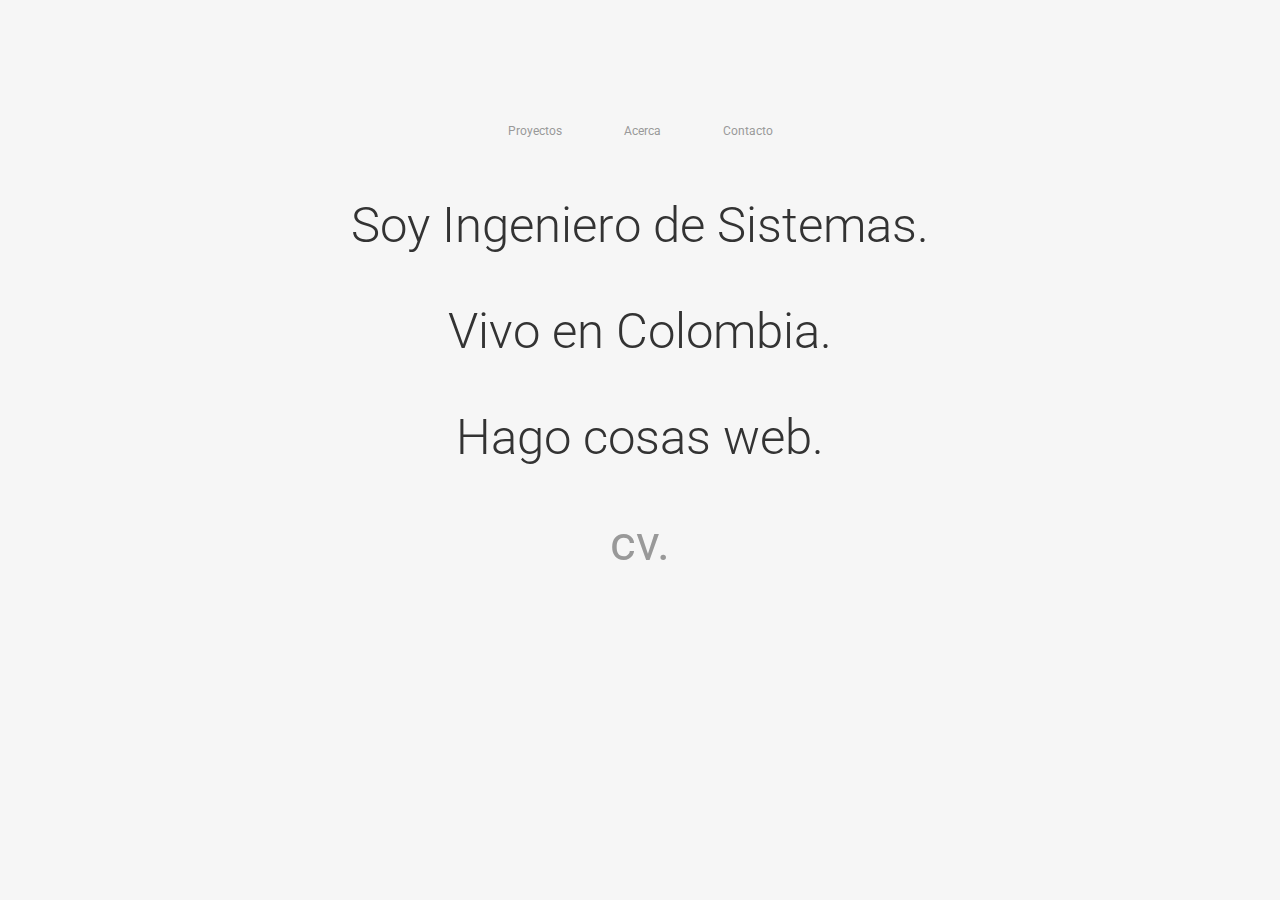
<file: acerca/index.html>
<!DOCTYPE html>
<html>
<head>
  <title>Proyectos - Imagentleman</title>
  <meta charset="utf-8">
  <link rel="stylesheet" href="/styles.min.css">
  <link href="//fonts.googleapis.com/css?family=Roboto:100,300,400,700" rel="stylesheet" type="text/css">
  <link rel="shortcut icon" href="/favicon.png?v=2" type="image/webp" sizes="96x96">
</head>
<body>

<header>
  <div class="header">
    <nav>
      <a href="../" class="menu">Proyectos</a>
      <a href="./" class="menu">Acerca</a>
      <a href="mailto:imagentlemail@gmail.com" class="menu">Contacto</a>
    </nav>
    <p class="desc">Soy Ingeniero de Sistemas.</p>
    <p class="desc">Vivo en Colombia.</p>
    <p class="desc">Hago cosas web.</p>
    <p class="desc"><a class="link" href="https://www.linkedin.com/in/antoniochio/">cv.</a></p>
  </div>
</header>
</file>
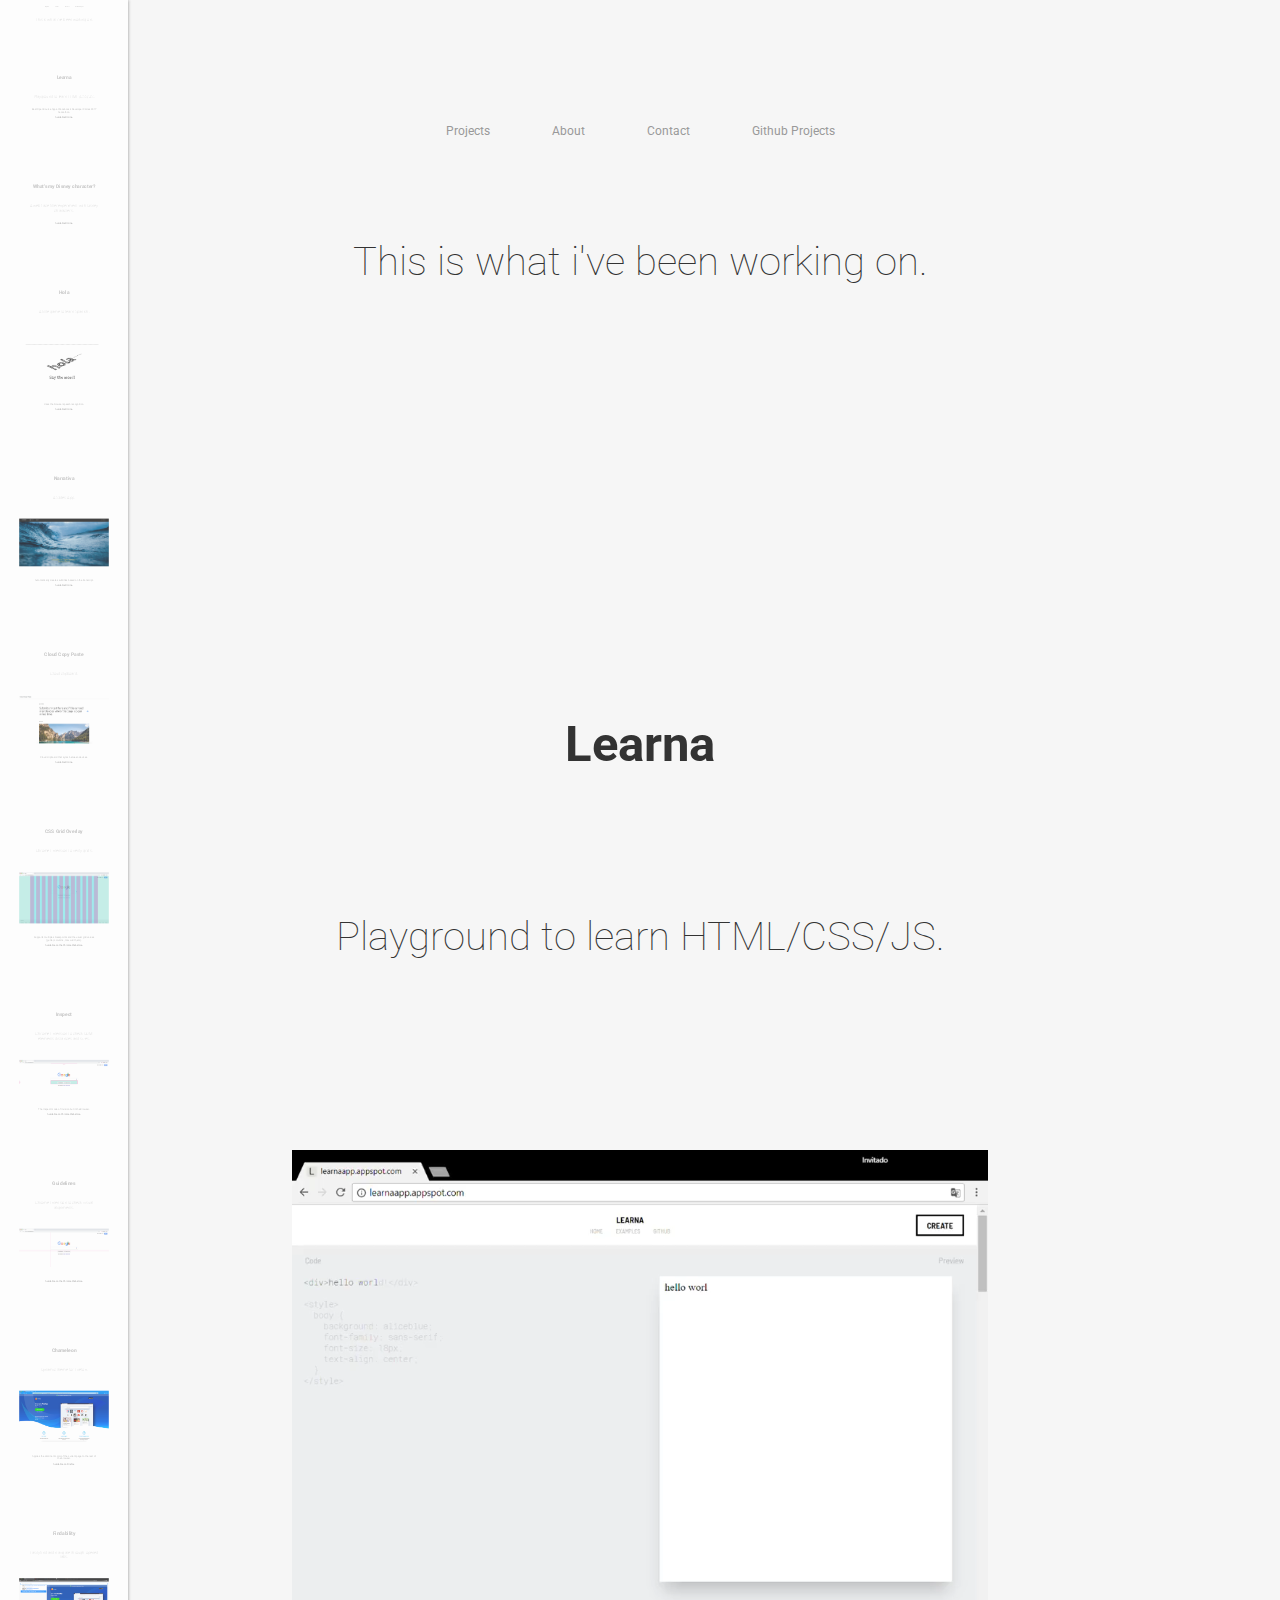
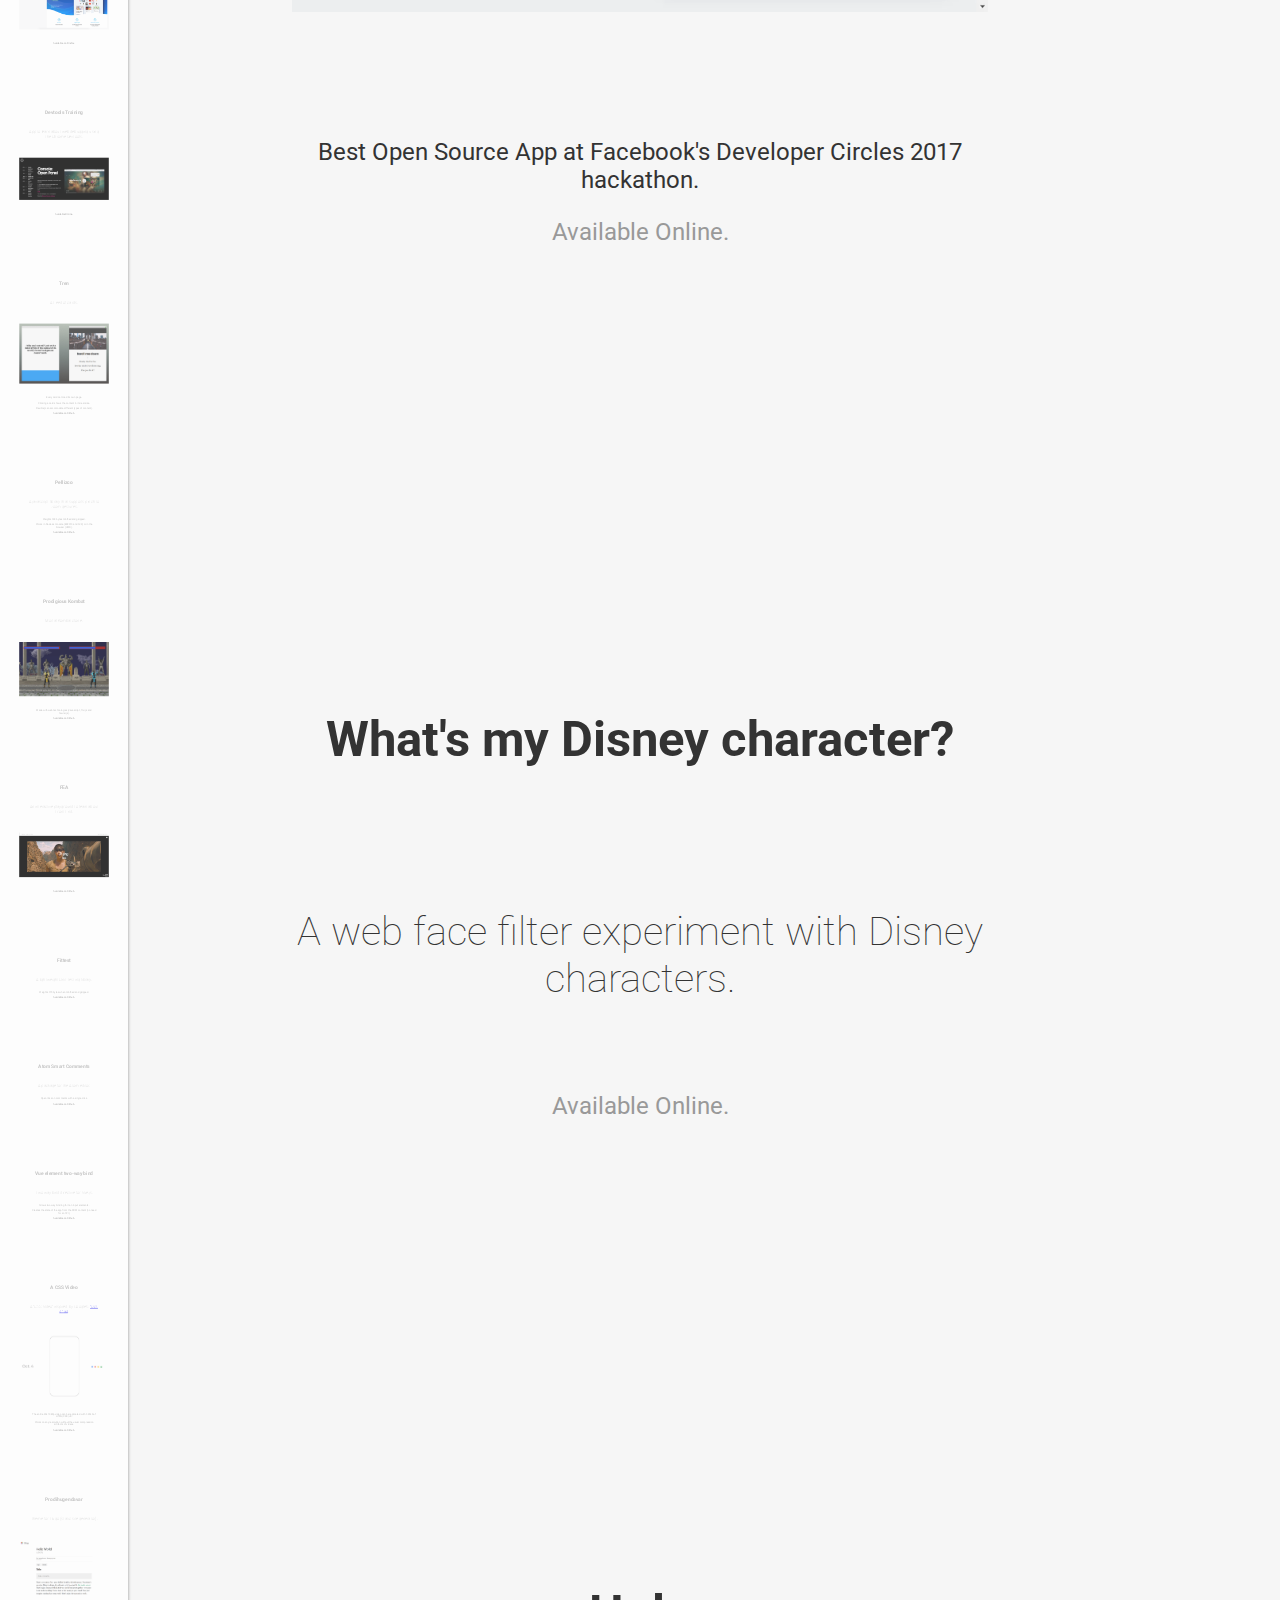
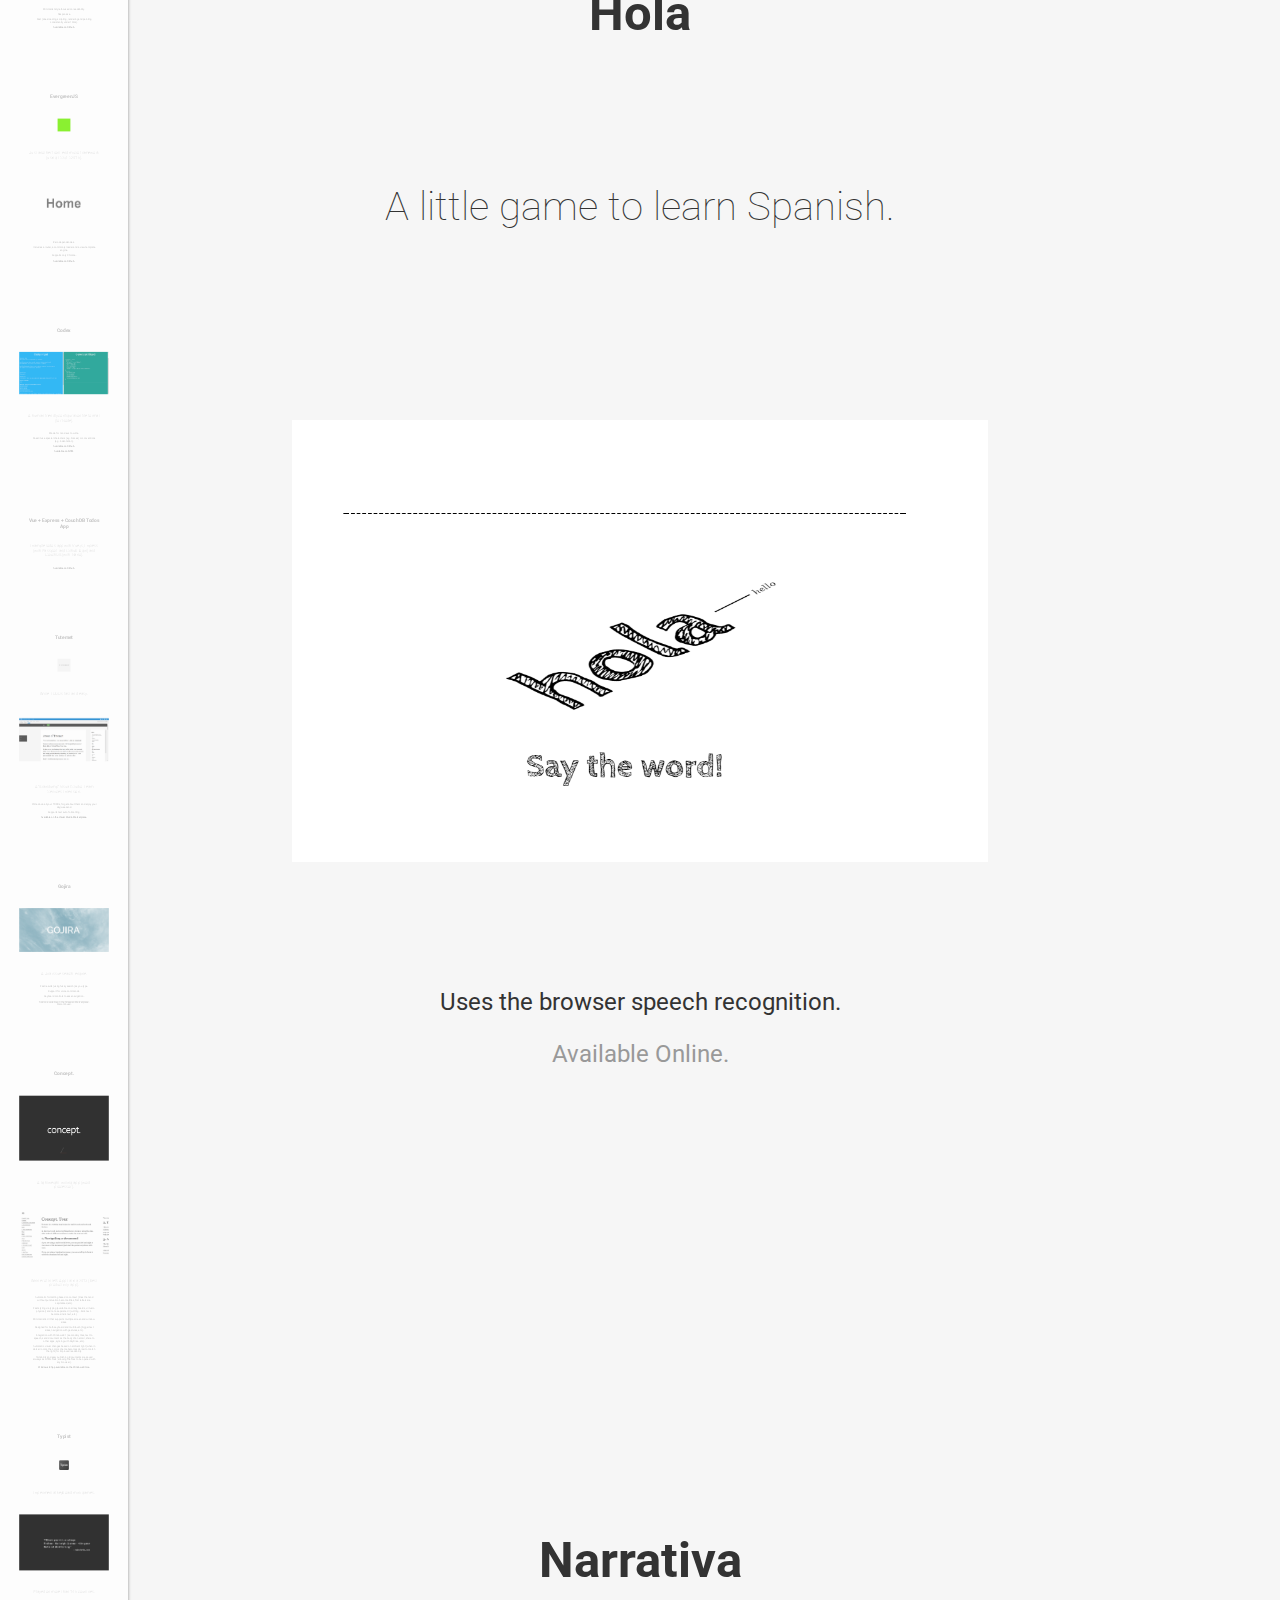
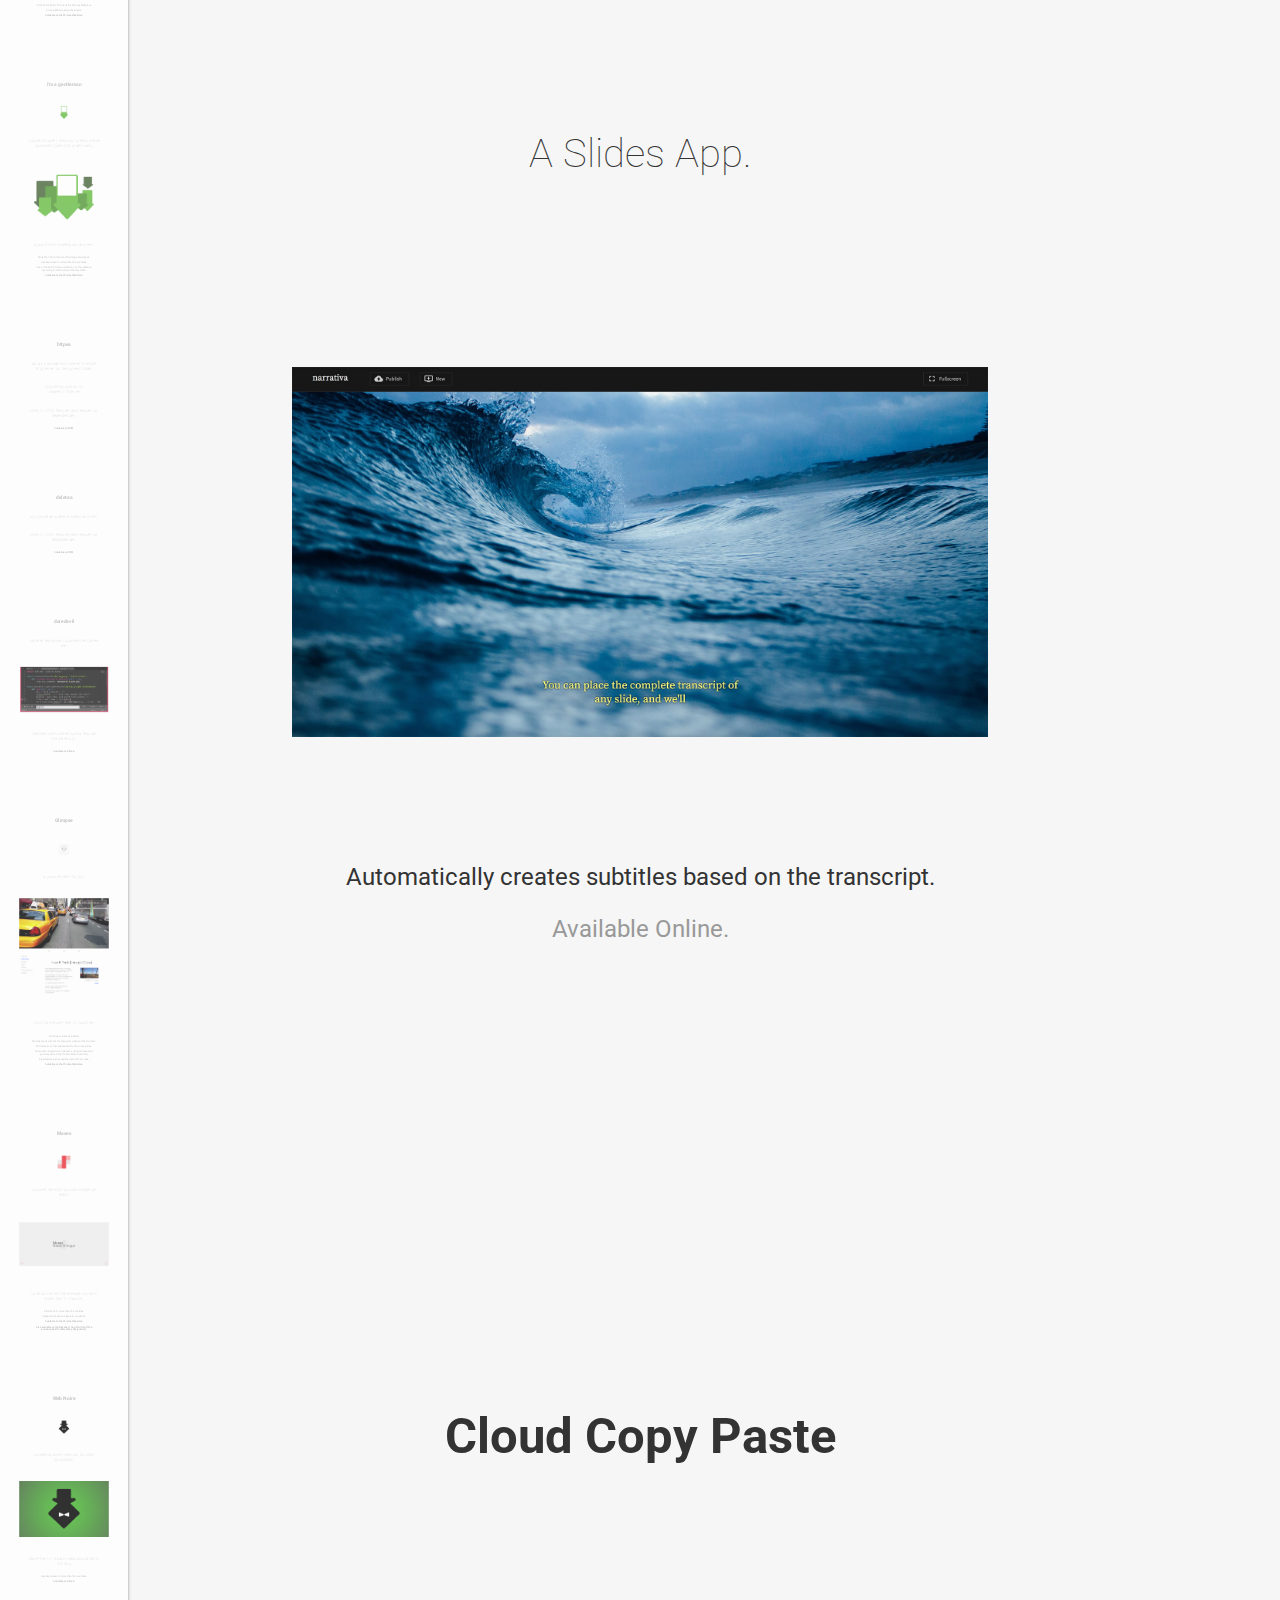
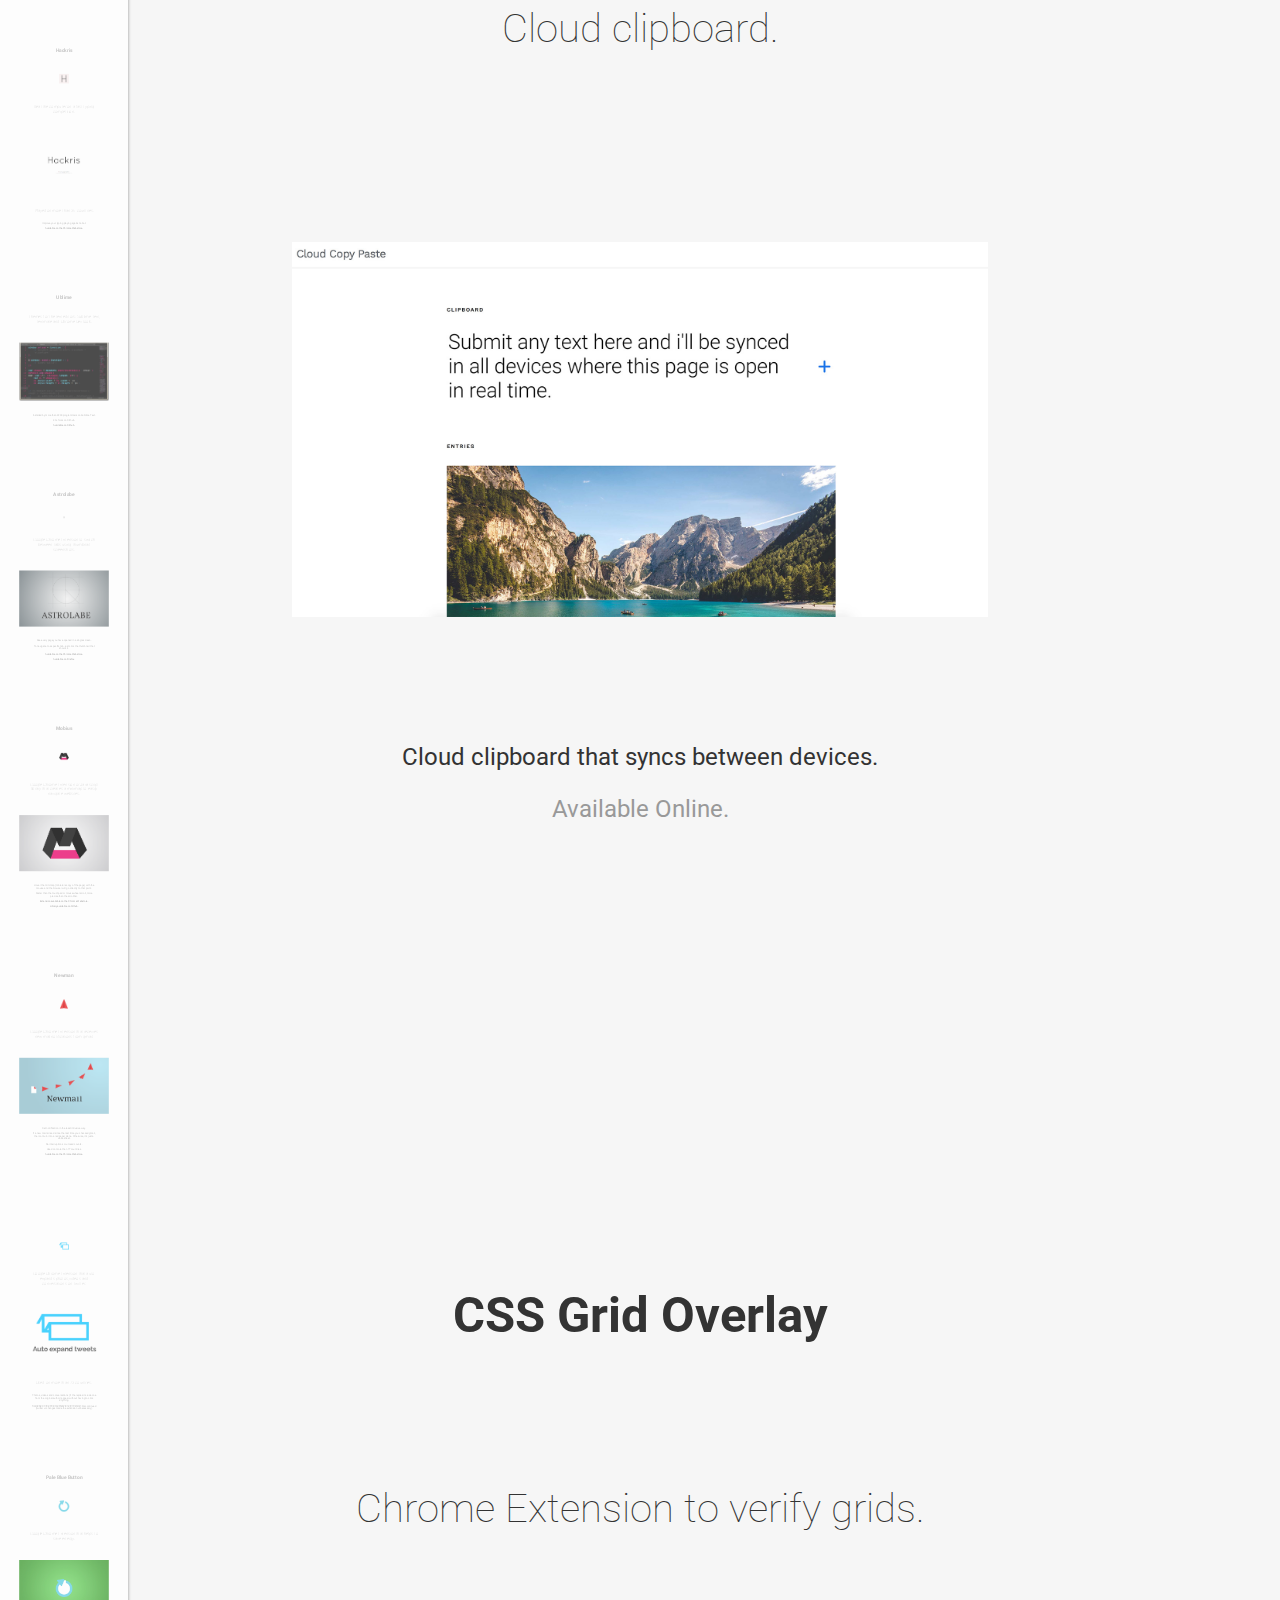
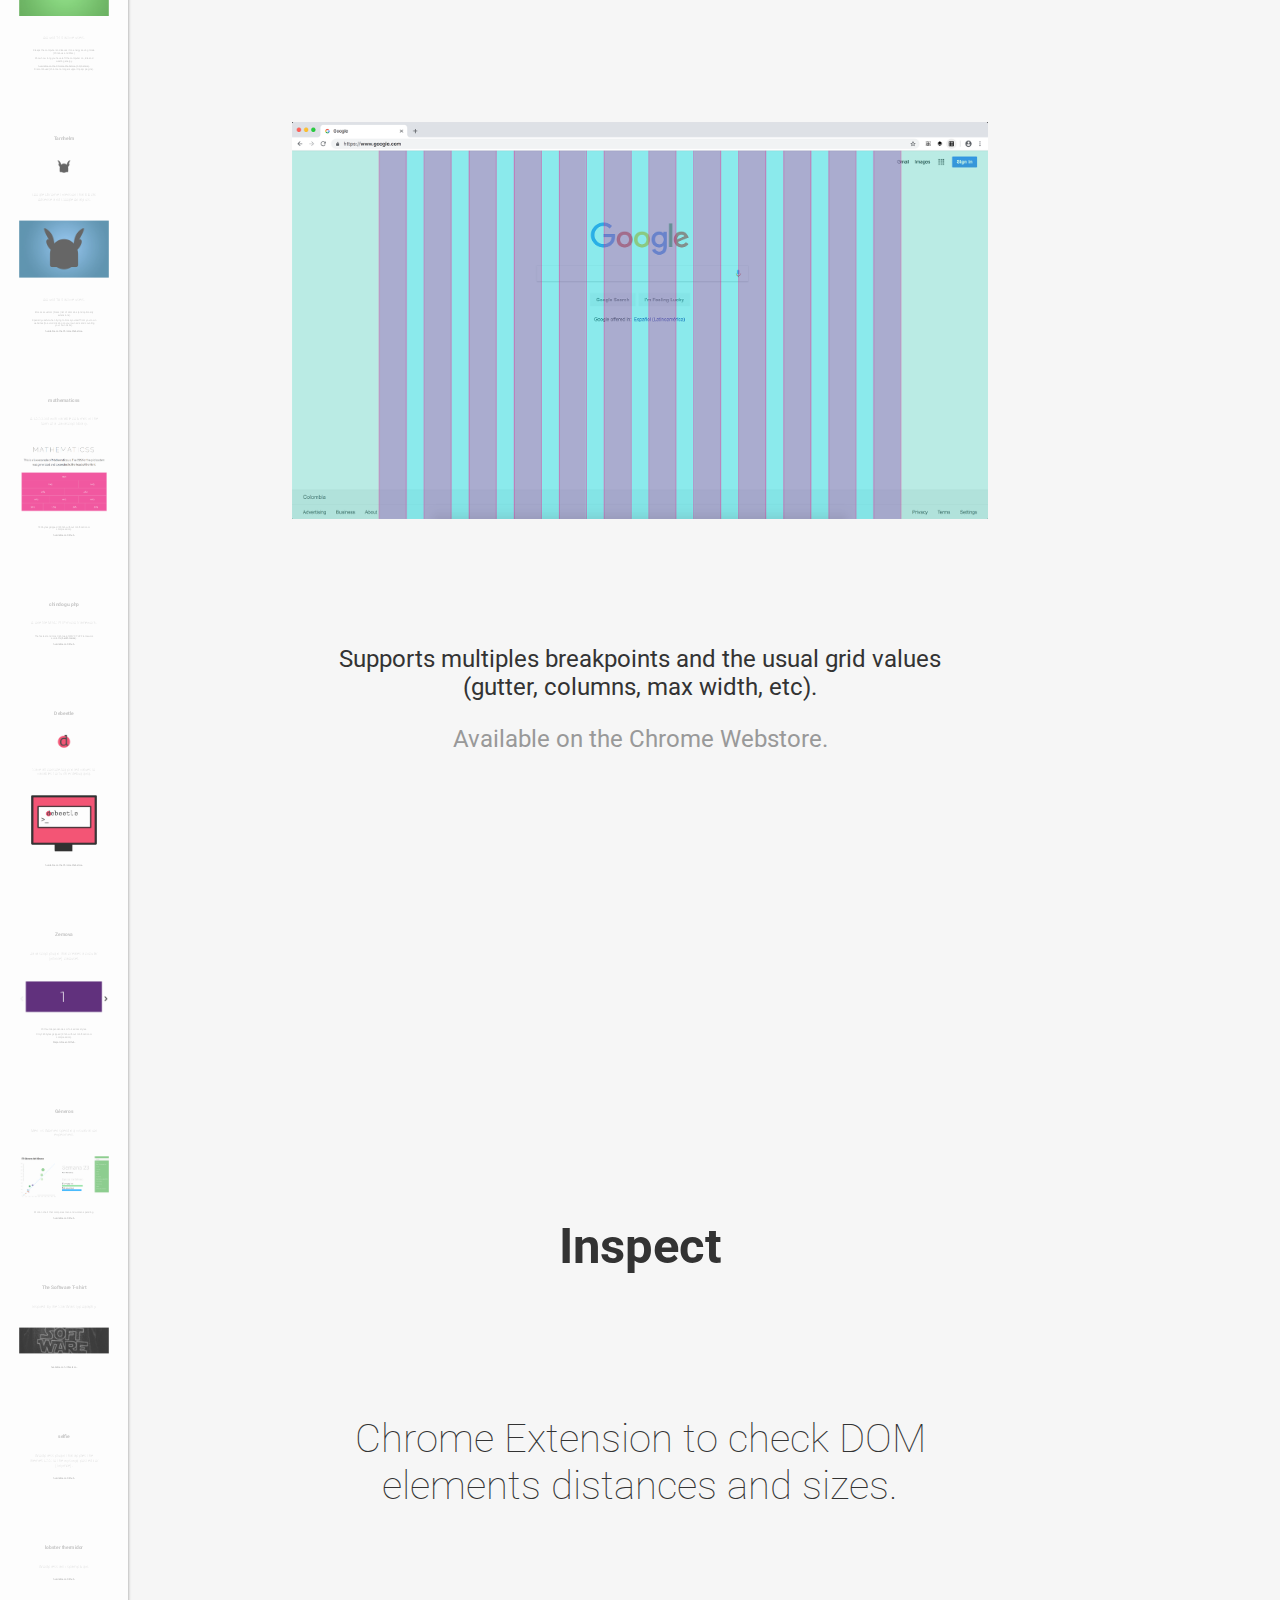
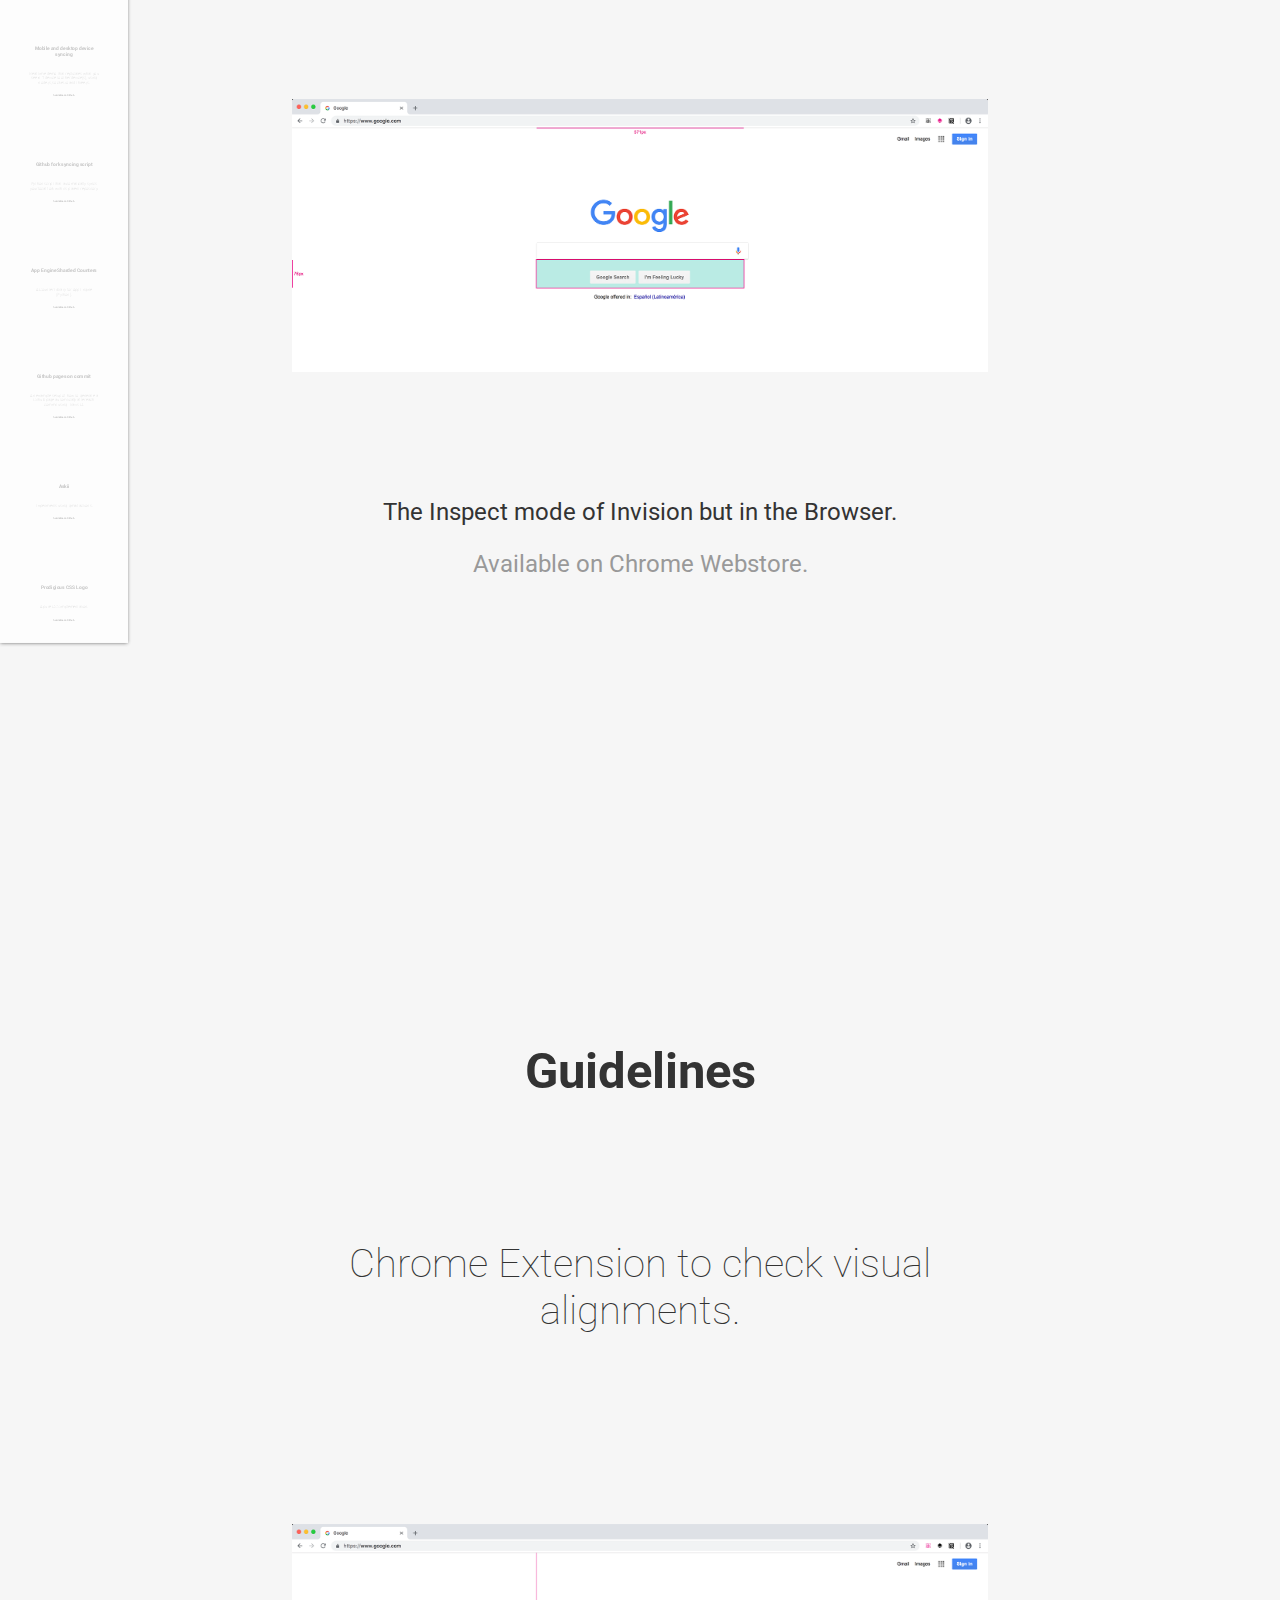
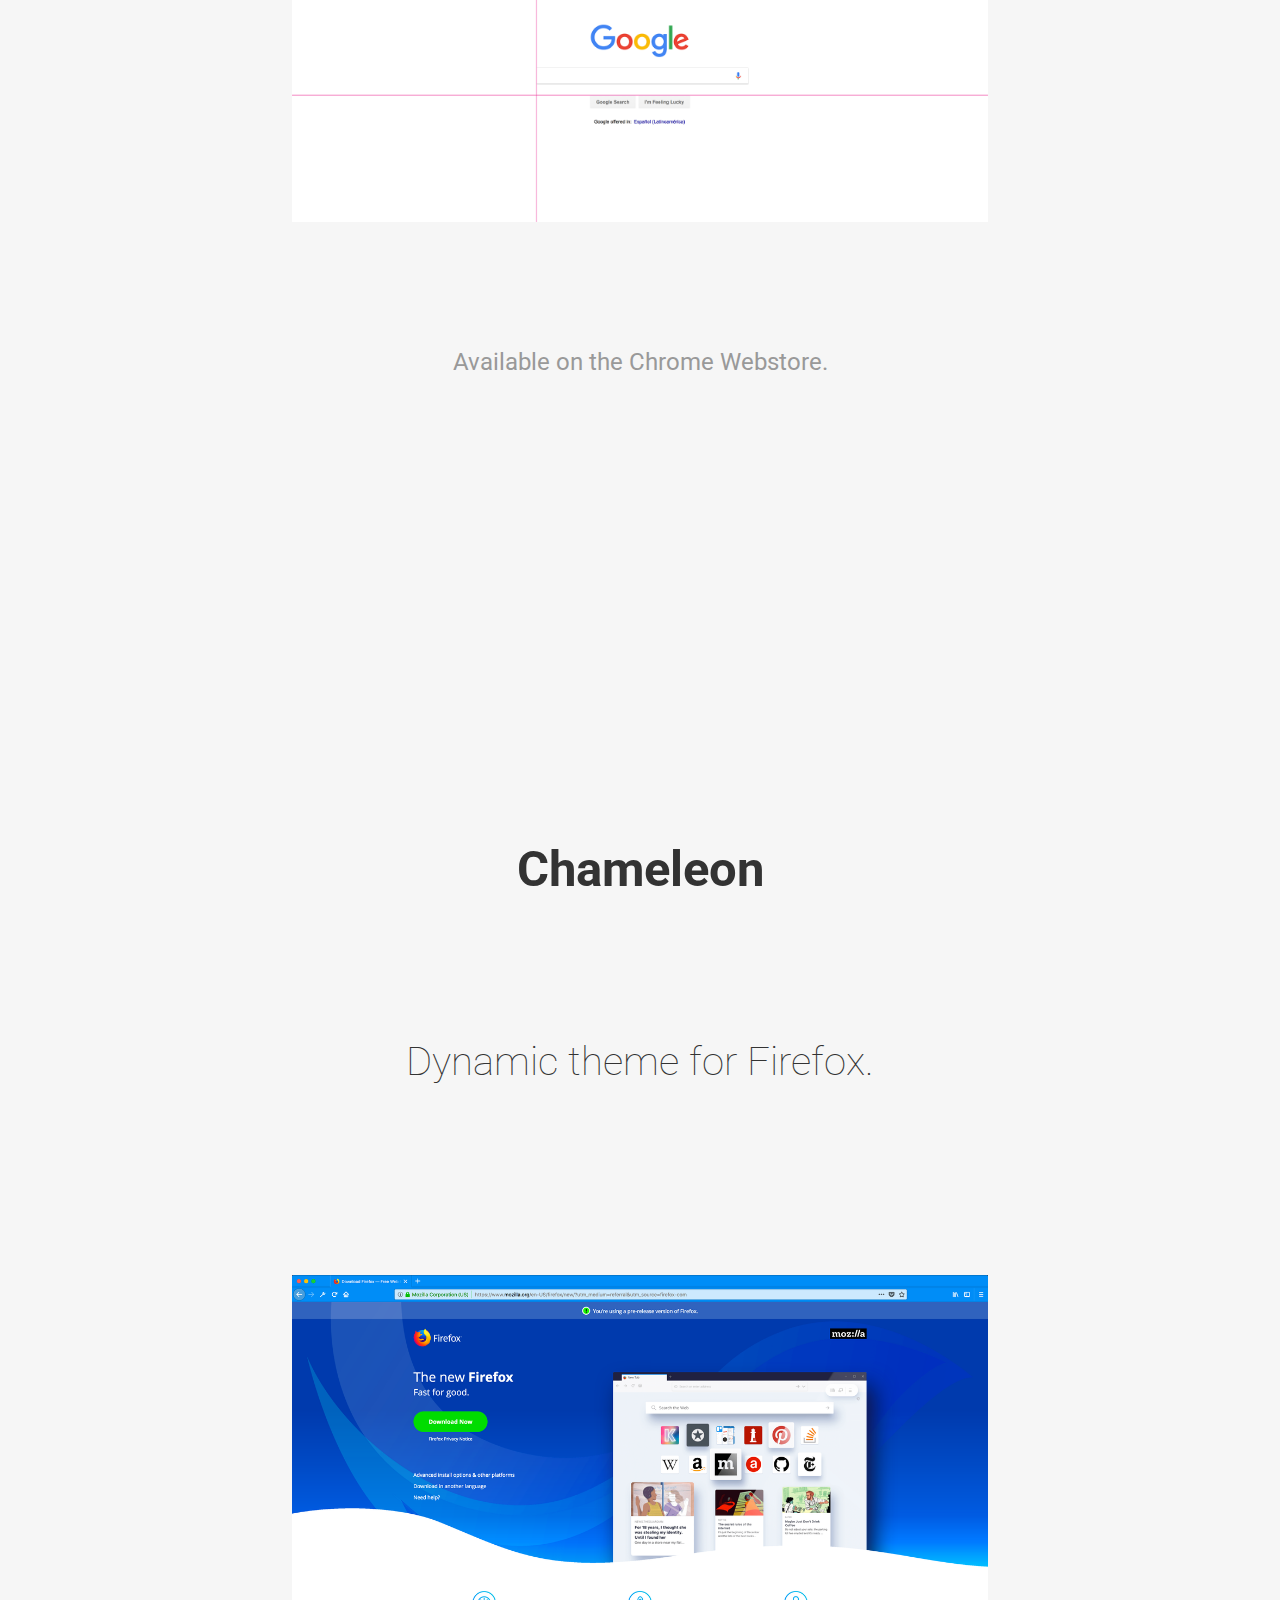
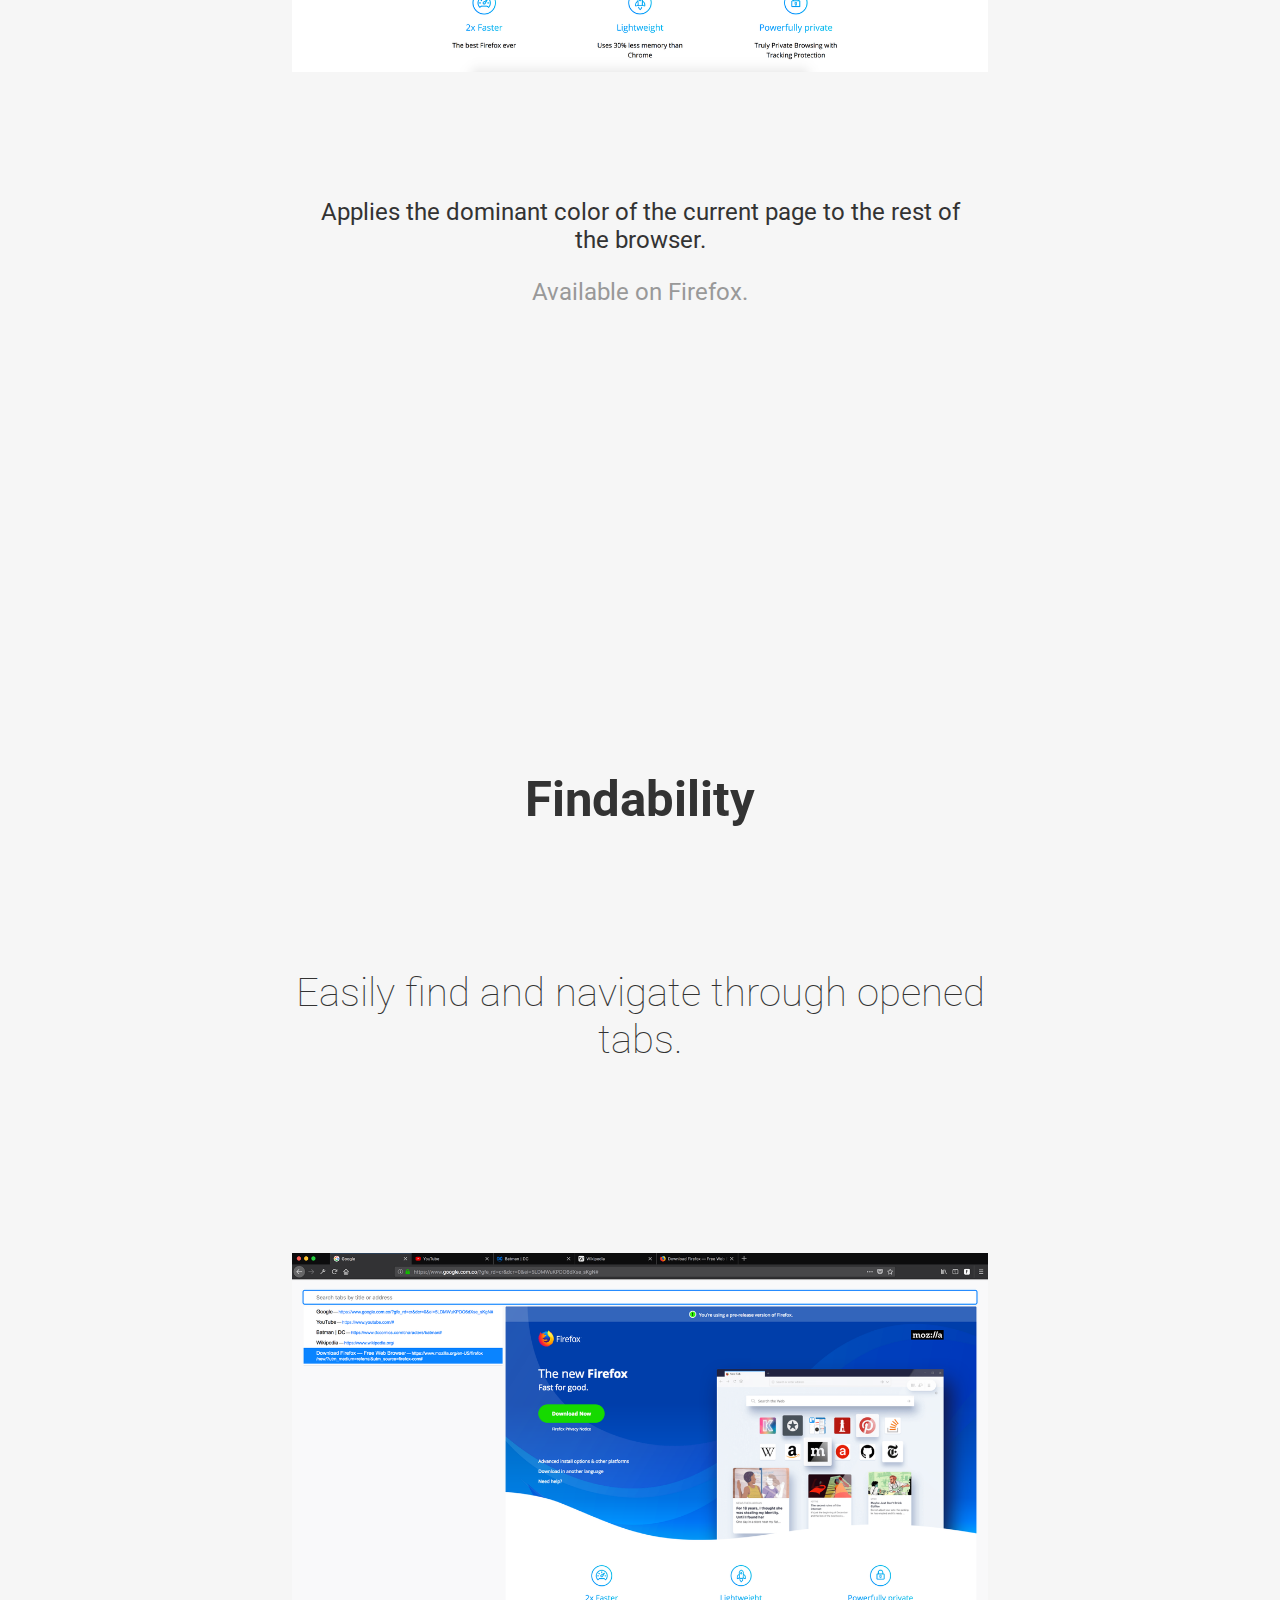
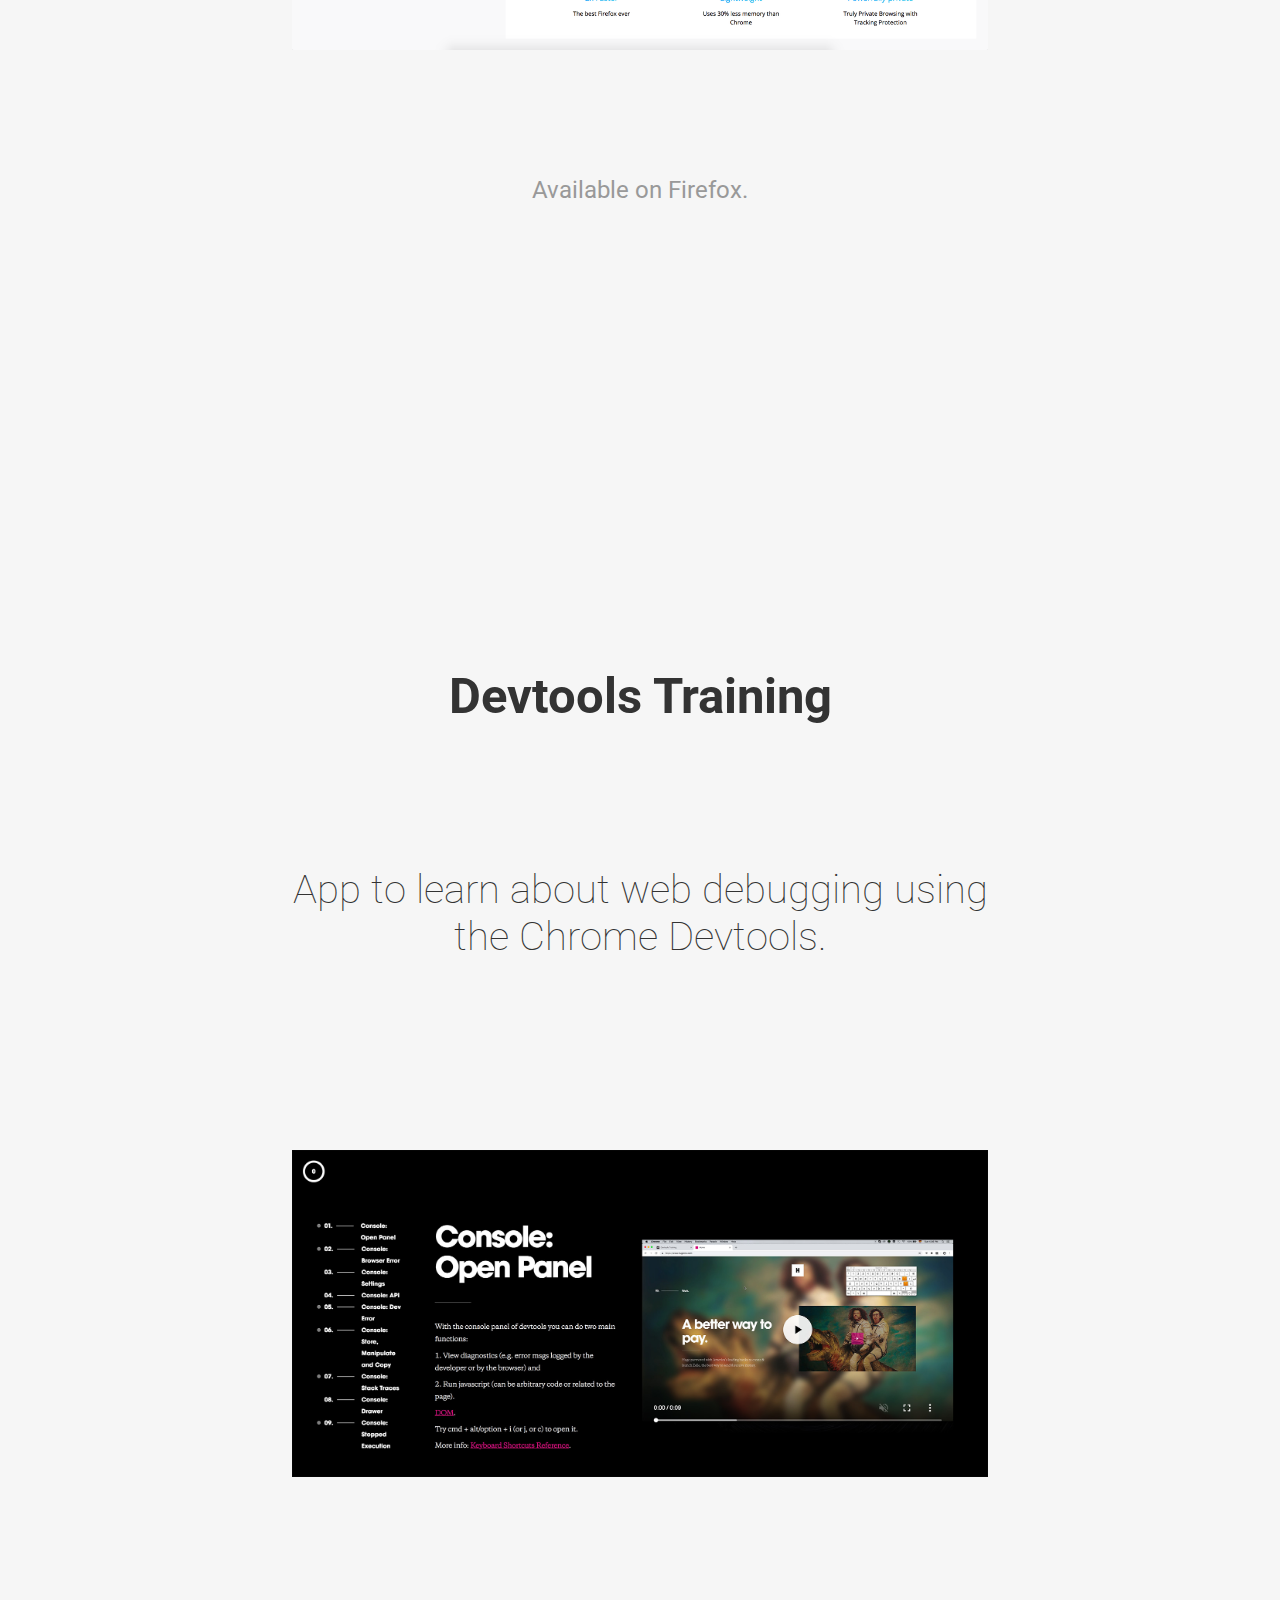
<file: en/index.html>
<!DOCTYPE html>
<html>
<head>
  <title>Projects - Imagentleman</title>
  <meta charset="utf-8">
  <link rel="stylesheet" href="../styles.min.css">
  <link href="//fonts.googleapis.com/css?family=Roboto:100,300,400,700" rel="stylesheet" type="text/css">
  <link rel="shortcut icon" href="../favicon.png?v=2" type="image/webp" sizes="96x96">
</head>
<body>

<header>
  <div class="header">
    <nav>
      <a href="../en/" class="menu">Projects</a>
      <a href="../acerca/en/" class="menu">About</a>
      <a href="mailto:imagentlemail@gmail.com" class="menu">Contact</a>
      <a href="https://github.com/imagentleman" class="menu">Github Projects</a>
    </nav>
    <p class="tagline">This is what i've been working on.</p>
  </div>
</header>

<article>
  <h2 class="title">Learna</h2>
  <p class="tagline">Playground to learn HTML/CSS/JS.</p>
  <video src="../learna-loop.mp4" class="image screenshot" muted loop autoplay></video>
  
  <p class="text">Best Open Source App at Facebook's Developer Circles 2017 hackathon.</p>

  <p class="text"><a class="link" href="https://learnaapp.appspot.com/">Available Online.</a></p>
</article>

<article>
  <h2 class="title">What's my Disney character?</h2>
  <p class="tagline">A web face filter experiment with Disney characters.</p>

  <p class="text"><a class="link" href="https://imagentleman.github.io/whats-my-disney-character/">Available Online.</a></p>
</article>

<article>
  <h2 class="title">Hola</h2>
  <p class="tagline">A little game to learn Spanish.</p>
  <img src="../hola-screenshot.png" class="image screenshot">

  <p class="text">Uses the browser speech recognition.</p>

  <p class="text"><a class="link" href="https://stark-hamlet-56388.herokuapp.com/">Available Online.</a></p>
</article>

<article>
  <h2 class="title">Narrativa</h2>
  <p class="tagline">A Slides App.</p>
  <img src="../narrativa-screenshot.jpg" class="image screenshot">

  <p class="text">Automatically creates subtitles based on the transcript.</p>

  <p class="text"><a class="link" href="http://narrativaapp.appspot.com/">Available Online.</a></p>
</article>

<article>
  <h2 class="title">Cloud Copy Paste</h2>
  <p class="tagline">Cloud clipboard.</p>
  <img src="../ccp-screenshot.jpg" class="image screenshot">

  <p class="text">Cloud clipboard that syncs between devices.</p>

  <p class="text"><a class="link" href="http://cloud-copy-paste.appspot.com">Available Online.</a></p>
</article>

<article>
  <h2 class="title">CSS Grid Overlay</h2>
  <p class="tagline">Chrome Extension to verify grids.</p>
  <img src="../cssgridoverlay-screenshot.png" class="image screenshot">

  <p class="text">Supports multiples breakpoints and the usual grid values (gutter, columns, max width, etc).</p>

  <p class="text"><a class="link" href="https://chrome.google.com/webstore/detail/css-grid-overlay/hajfilceeneohkmcakehndmaeonhlack">Available on the Chrome Webstore.</a></p>
</article>

<article>
  <h2 class="title">Inspect</h2>
  <p class="tagline">Chrome Extension to check DOM elements distances and sizes.</p>
  <img src="../inspect-screenshot.png" class="image screenshot">

  <p class="text">The Inspect mode of Invision but in the Browser.</p>

  <p class="text"><a class="link" href="https://chrome.google.com/webstore/detail/inspect-invisi%C3%B3n-de-rayos/jlbnpneelebpclpakbfbkdkpdfljifhe">Available on Chrome Webstore.</a></p>
</article>

<article>
  <h2 class="title">Guidelines</h2>
  <p class="tagline">Chrome Extension to check visual alignments.</p>
  <img src="../guidelines-screenshot.png" class="image screenshot">

  <p class="text"><a class="link" href="https://chrome.google.com/webstore/detail/guide-lines/ghlopmkdjokkoobjieilmddcnaamboln">Available on the Chrome Webstore.</a></p>
</article>

<article>
  <h2 class="title">Chameleon</h2>
  <p class="tagline">Dynamic theme for Firefox.</p>
  <img src="../chameleon-screenshot.png" class="image screenshot">

  <p class="text">Applies the dominant color of the current page to the rest of the browser.</p>

  <p class="text"><a class="link" href="https://addons.mozilla.org/en-US/firefox/addon/chameleon-theme/">Available on Firefox.</a></p>
</article>

<article>
  <h2 class="title">Findability</h2>
  <p class="tagline">Easily find and navigate through opened tabs.</p>
  <img src="../findability-screenshot.png" class="image screenshot">

  <p class="text"><a class="link" href="https://addons.mozilla.org/en-US/firefox/addon/findability/">Available on Firefox.</a></p>
</article>

<article>
  <h2 class="title">Devtools Training</h2>
  <p class="tagline">App to learn about web debugging using the Chrome Devtools.</p>
  <img src="../devtoolstraining-screenshot.jpg" class="image screenshot">

  <p class="text"><a class="link" href="https://devtoolstraining.netlify.com/">Available Online.</a></p>
</article>

<article>
  <h2 class="title">Tren</h2>
  <p class="tagline">A Feed of cards.</p>
  <img src="../tren-screenshot.jpg" class="image screenshot">

  <p class="text">Every card can load its own page.</p>
  <p class="text">Clicking a card shows the content in its real size.</p>
  <p class="text">Flexible (can accomodate different types of content).</p>

  <p class="text"><a class="link" href="https://github.com/imagentleman/tren">Available on Github.</a></p>
</article>

<article>
  <h2 class="title">Pellizco</h2>
  <p class="tagline">A javascript library that supports pinch to zoom gestures.</p>

  <p class="text">Weights 409 bytes minified and gzipped.</p>
  <p class="text">Works in Node as module (ES2015 and CJS) or in the browser (UMD).</p>

  <p class="text"><a class="link" href="https://github.com/imagentleman/pellizco">Available on Github.</a></p>
</article>

<article>
  <h2 class="title">Prodigious Kombat</h2>
  <p class="tagline">Mortal Kombat clone.</p>
  <img src="../pixi-game-screenshot.jpg" class="image screenshot">

  <p class="text">Made with web technologies (Javascript, Pixi.js and howler.js).</p>

  <p class="text"><a class="link" href="https://github.com/gara501/pixi-game">Available on Github.</a></p>
</article>

<article>
  <h2 class="title">FEA</h2>
  <p class="tagline">An interactive playground to learn about Front End.</p>
  <img src="../fea-screenshot.jpg" class="image screenshot">

  <p class="text"><a class="link" href="https://github.com/imagentleman/fea">Available on Github.</a></p>
</article>

<article>
  <h2 class="title">Fittest</h2>
  <p class="tagline">A lightweight Unit Testing library.</p>

  <p class="text">Weights 475 bytes when minified and gzipped.</p>

  <p class="text"><a class="link" href="https://github.com/imagentleman/fittest">Available on Github.</a></p>
</article>

<article>
  <h2 class="title">Atom Smart Comments</h2>
  <p class="tagline">A package for the Atom editor.</p>

  <p class="text">Open links on comments with a single click.</p>

  <p class="text"><a class="link" href="https://github.com/imagentleman/atom-smart-comments">Available on Github.</a></p>
</article>

<article>
  <h2 class="title">Vue element two-way bind</h2>
  <p class="tagline">Two-way bind directive for Vue.js.</p>

  <p class="text">Allows two-way binding for non-input elements.</p>
  <p class="text">Creates the state of the app from the DOM content (no need for an API).</p>

  <p class="text"><a class="link" href="https://github.com/imagentleman/vue-element-two-way-bind">Available on Github.</a></p>
</article>

<article>
  <h2 class="title">A CSS Video</h2>
  <p class="tagline">A "CSS Video" inspired by Google's: <a href="https://youtu.be/aNnCtmyujLA">"Oct. 4" ad</a>.</p>
  <img src="../cssvideo-screenshot.png" class="image screenshot">

  <p class="text">The entire 30s 1080p video can be replicated with 4.39kb of HTML/CSS/JS.</p>
  <p class="text">Works on any resolution without the usual compression artifacts of videos.</p>

  <p class="text"><a class="link" href="https://github.com/imagentleman/A-CSS-Video">Available on Github.</a></p>
</article>

<article>
  <h2 class="title">Prodihugendavar</h2>
  <p class="tagline">Theme for Hugo (static site generator).</p>
  <img src="../prodihugendavar-screenshot.png" class="image screenshot">

  <p class="text">Minimalist style focused on readability.</p>
  <p class="text">Responsive.</p>
  <p class="text">Fast (does loading, scripting, rendering and painting consistently under 10ms).</p>

  <p class="text"><a class="link" href="https://github.com/imagentleman/prodihugendavar">Available on Github.</a></p>
</article>

<article>
  <h2 class="title">EvergreenJS</h2>
  <img src="../evergreenjs-icon.png" class="image">
  <p class="tagline">Just another front-end micro-framework (using ES6/ES2015).</p>
  <img src="../evergreenjs-screenshot.png" class="image screenshot">

  <p class="text">Zero dependencies.</p>
  <p class="text">Includes a router, a commonjs loader and a view template engine.</p>
  <p class="text">Supports only Chrome.</p>

  <p class="text"><a class="link" href="https://github.com/imagentleman/evergreenjs">Available on Github.</a></p>
</article>

<article>
  <h2 class="title">Codex</h2>
  <img src="../codex-screenshot.png" class="image screenshot">
  <p class="tagline">A human friendly configuration file format (for Node).</p>

  <p class="text">Made for non-devs to write.</p>
  <p class="text">Doesn't use special characters (e.g. braces) or conventions (e.g. indentation).</p>

  <p class="text"><a class="link" href="https://github.com/imagentleman/codex">Available on Github.</a></p>
  <p class="text"><a class="link" href="https://www.npmjs.com/package/codexjs">Available on NPM.</a></p>
</article>

<article>
  <h2 class="title">Vue + Express + CouchDB Todos App</h2>
  <p class="tagline">Example todos app with Vue.js, Express (with Passport and Github login) and CouchDB (with Nano).</p>

  <p class="text"><a class="link" href="https://github.com/imagentleman/vue-express-couchdb-todos-app-example">Available on Github.</a></p>
</article>

<article>
  <h2 class="title">Tutemet</h2>
  <img src="../tutemet-logo.png" class="image">
  <p class="tagline">Write TODOs fast and easy.</p>
  <img src="../tutemet-screenshot.png" class="image screenshot">
  <p class="tagline">A "Braindump" Visual Studio Team Services Extension.</p>

  <p class="text">Write down all your TODOs, forget about them and enjoy your day/weekend.</p>
  <p class="text">Supports text auto-formatting.</p>

  <p class="text"><a class="link" href="https://marketplace.visualstudio.com/items?itemName=imagentleman.tutemet">Available on the Visual Studio Marketplace.</a></p>
</article>

<article>
  <h2 class="title">Gojira</h2>
  <img src="../gojira-screenshot.png" class="image screenshot">
  <p class="tagline">A Jira issue search engine.</p>

  <p class="text">Fast results (using fuzzy search) as you type.</p>
  <p class="text">Support for voice commands.</p>
  <p class="text">Keyboard controls to ease navigation.</p>

  <p class="text"><del>Add-on available on the Atlassian Marketplace.</del> Discontinued.</p>
</article>

<article>
  <h2 class="title">Concept.</h2>
  <img src="../concept-icon.png" class="image screenshot">
  <p class="tagline">A lightweight writing app (word processor).</p>
  <img src="../concept-screenshot.png" class="image screenshot">

  <p class="tagline">Winner of Intel's App Latina 2013 (best productivity app).</p>

  <p class="text">Automatic formatting based on context (lines that end without punctuation become titles, first letters are capitalized, etc).</p>
  <p class="text">Fast styling via typing (available on all keyboards, virtual o physical) and not a separate UI (writting ..italic text.. becomes <em>italic text</em>, etc).</p>
  <p class="text">Minimalistic UI that supports multiple screen and window sizes.</p>
  <p class="text">Designed for both keyboard and multitouch (bigger text sizes, navigation with gestures, etc).</p>
  <p class="text">Integration with Windows 8.1 (secondary tiles, text to speech, send document as the body of an email, share to other apps, syncing with SkyDrive, etc).</p>
  <p class="text">Automatic visual changes based on ambient light (when in darker rooms, the color scheme becomes darker to match the light) for improved readability.</p>
  <p class="text">Portability and easy publishing (documents are saved alwasys as HTML files, allowing the files to be opened with any browser).</p>
  <p class="text"><a class="link" href="http://apps.microsoft.com/windows/en-us/app/concept/728dcf62-bdf0-4b23-af80-231d0ffed4cb">Windows 8 App available on the Windows Store.</a></p>
</article>

<article>
  <h2 class="title">Typist</h2>
  <img src="../typist-icon.png" class="image">
  <p class="tagline">Experimental keyboard mini-games.</p>
  <img src="../typist-screenshot.png" class="image screenshot">

  <p class="tagline">Played on more than 145 countries.</p>

  <p class="text">In the list of Editor's Picks of the Chrome Webstore.</p>
  <p class="text">Around 8000 weekly active users.</p>
  <p class="text"><a class="link" href="https://chrome.google.com/webstore/detail/typist/iobjdokbkdhnelgogpoompgojjmgnejn">Available on the Chrome Webstore.</a></p>
</article>

<article>
  <h2 class="title">I'm a gentleman</h2>
  <img src="../imagentleman-icon.png" class="image">
  <p class="tagline">Google Chrome Extension for easy image downloads (one click or gestures).</p>
  <img src="../imagentleman-screenshot.png" class="image screenshot">

  <p class="tagline">Around 55000 weekly active users.</p>

  <p class="text">More than 3.5 million monthly image downloads.</p>
  <p class="text">Has been used on more than 183 countries.</p>
  <p class="text">One of the best Chrome extensions on the webstore according to Gizmodo and The Next Web.</p>
  <p class="text"><a href="https://chrome.google.com/webstore/detail/im-a-gentleman/afjaicccalbbickikgdegaihmajaidpd" class="link">Available on the Chrome Webstore.</a></p>
</article>

<article>
  <h2 class="title">httpea</h2>
  <p class="tagline">An iojs package that creates a simple http server for the current folder.</p>

  <p class="tagline">Inspired by python -m SimpleHTTPServer.</p>
  <p class="tagline">Uses ES 2015 features and requires no dependencies.</p>

  <p class="text"><a class="link" href="https://www.npmjs.com/package/httpea">Available on NPM.</a></p>
</article>

<article>
  <h2 class="title">deletea</h2>
  <p class="tagline">io.js package to delete folders and files.</p>

  <p class="tagline">Uses ES 2015 features and requires no dependencies.</p>

  <p class="text"><a class="link" href="https://www.npmjs.com/package/deletea">Available on NPM.</a></p>
</article>

<article>
  <h2 class="title">daredevil</h2>
  <p class="tagline">Sublime Text plugin to outline the current line.</p>
  <img src="../daredevil-screenshot.png" class="image screenshot">

  <p class="tagline">Specially useful when cycling through search results.</p>

  <p class="text"><a class="link" href="https://github.com/imagentleman/daredevil">Available on Github.</a></p>
</article>

<article>
  <h2 class="title">Glimpse</h2>
  <img src="../glimpse-icon.png" class="image">
  <p class="tagline">A youtube client for pcs.</p>
  <img src="../glimpse-screenshot.png" class="image screenshot">

  <p class="tagline">Visits from more than 70 countries.</p>

  <p class="text">Fullscreen videos by default.</p>
  <p class="text">Multiple feeds with the most popular videos of the moment.</p>
  <p class="text">Minimalistic UI that adapts itself to the window size.</p>
  <p class="text">Advanced navigation and playback using the keyboard, gestures and scrolls (horizontal and vertical).</p>
  <p class="text">Integrated search accesible without the mouse.</p>
  <p class="text"><a class="link" href="https://chrome.google.com/webstore/detail/glimpse/bpceckfboicoejdnpohdliomemlanaei">Available on the Chrome Webstore.</a></p>
</article>

<article>
  <h2 class="title">Mases</h2>
  <img src="../mases-icon.png" class="image">
  <p class="tagline">Discover the most popular images on reddit.</p>
  <img src="../mases-screenshot.png" class="image screenshot">

  <p class="tagline">So addictive that the average visit lasts more than 17 minutes.</p>

  <p class="text">Visitors from more than 73 countries.</p>
  <p class="text">Keyboard, mouse and gesture navigation.</p>

  <p class="text"><a class="link" href="https://chrome.google.com/webstore/detail/mases/kgmmgaahkidabiddgpapmeepmpgpenab">Available on the Chrome Webstore.</a></p>
  <p class="text"><a class="link" href="http://appworld.blackberry.com/webstore/content/36909888/">Also available on the Blackberry App World (with the exclusive Built for Blackberry designation).</a></p>
</article>

<article>
  <h2 class="title">Web Noire</h2>
  <img src="../webnoire-icon.png" class="image">
  <p class="tagline">Google Chrome Extension for video downloads.</p>
  <img src="../webnoire-screenshot.png" class="image screenshot">

  <p class="tagline">More than 5.4 million video downloads to this day.</p>

  <p class="text">Has been used on more than 186 countries.</p>
  <p class="text"><a href="https://github.com/imagentleman/Web-Noire" class="link">Available on Github.</a></p>
</article>

<article>
  <h2 class="title">Hackris</h2>
  <img src="../hackris-icon.png" class="image">
  <p class="tagline">Beat the computer on a fast typing competition.</p>
  <img src="../hackris-screenshot.png" class="image screenshot">

  <p class="tagline">Played on more than 36 countries.</p>

  <p class="text">Improve your typing playing against a bot.</p>
  <p class="text"><a class="link" href="https://chrome.google.com/webstore/detail/hackris/jdadofelofecbaolelpmbpkihakifofc">Available on the Chrome Webstore.</a></p>
</article>

<article>
  <h2 class="title">Ublime</h2>
  <p class="tagline">Themes for the text editors: Sublime Text, Textmate and Chrome DevTools.</p>
  <img src="../ublime-screenshot.png" class="image screenshot">

  <p class="text">Installed by more than 3200 programmers on Sublime Text.</p>
  <p class="text">35+ forks on Github.</p>
  <p class="text"><a href="https://github.com/imagentleman/ublime" class="link">Available on Github.</a></p>
</article>

<article>
  <h2 class="title">Astrolabe</h2>
  <img src="../astrolabe-icon.png" class="image">
  <p class="tagline">Google Chrome Extension to switch between tabs using thumbnail screenshots.</p>
  <img src="../astrolabe-screenshot.png" class="image screenshot">

  <p class="text">See every page you have opened in a single screen.</p>
  <p class="text">To navigate to a specific tab, just click the thumbnail that shows it.</p>
  <p class="text"><a href="https://chrome.google.com/webstore/detail/astrolabe/lienonopcegannlgdkgonpofbhgmclcc" class="link">Available on the Chrome Webstore.</a></p>
  <p class="text"><a href="https://addons.mozilla.org/en-US/firefox/addon/astrolabe/" class="link">Available on Firefox.</a></p>
</article>

<article>
  <h2 class="title">Mobius</h2>
  <img src="../mobius-icon.png" class="image">
  <p class="tagline">Google Chrome Extension or Javascript library that creates a minimap to easily navigate websites.</p>
  <img src="../mobius-screenshot.png" class="image screenshot">

  <p class="text">Hover the minimap (miniature copy of the page) with the mouse and the browser will go directly to that point.</p>
  <p class="text">Faster than the touchpad or mousewheel scroll, more precise than the scrollbar.</p>
  <p class="text"><a href="https://chrome.google.com/webstore/detail/mobius/hodeaeahgdlapjmmblhdhhplckchmbaf" class="link">Extension available on the Chrome Webstore.</a></p>
  <p class="text"><a href="http://github.com/imagentleman/mobiusjs" class="link">Library available on Github.</a></p>
</article>

<article>
  <h2 class="title">Newman</h2>
  <img src="../newman-icon.png" class="image">
  <p class="tagline">Google Chrome Extension that receives new mail notifications from gmail.</p>
  <img src="../newman-screenshot.png" class="image screenshot">

  <p class="text">Get notification in the least intrusive way.</p>
  <p class="text">If a new mail arrived since the last time you checked gmail, the icon turn into a red paper plane. Otherwise, it's just a white sheet.</p>
  <p class="text">No interruptions or unread counts.</p>
  <p class="text">Used on more than 77 countries.</p>
  <p class="text"><a href="https://chrome.google.com/webstore/detail/newman/kfmkjnidhdpmicaidofhagaklmccpdpc" class="link">Available on the Chrome Webstore.</a></p>
</article>

<article>
  <h2 class="title">

  </h2>
  <img src="../140-icon.png" class="image">
  <p class="tagline">Google Chrome Extension that auto-expands photos, videos and conversations on Twitter.</p>
  <img src="../140-screenshot.png" class="image screenshot">

  <p class="tagline">Used on more than 73 countries.</p>

  <p class="text">Photos, videos and conversations (if the replies include one from the original author) appear without having to click anything.</p>
  <p class="text"><del>Available on the Chrome Webstore (5/5 stars).</del> Discontinued (twitter ui changes made the extension unnecessary).</p>
</article>

<article>
  <h2 class="title">Pale Blue Button</h2>
  <img src="../palebluebutton-icon.png" class="image">
  <p class="tagline">Google Chrome Extension that helps to save energy.</p>
  <img src="../palebluebutton-screenshot.jpg" class="image screenshot">

  <p class="tagline">Around 140 active users.</p>

  <p class="text">Sleeps the computer and leaves it on energy saving mode (Windows and Mac).</p>
  <p class="text">Show how long you have left the computer on, idle and wasting energy.</p>
  <p class="text"><del>Available on the Chrome Webstore (4.5/5 stars).</del> Discontinued (chrome no longer support npapi plugins).</p>
</article>

<article>
  <h2 class="title">Tarnhelm</h2>
  <img src="../tarnhelm-icon.png" class="image">
  <p class="tagline">Google Chrome Extension that blocks Adsense and Google Analytics.</p>
  <img src="../tarnhelm-screenshot.jpg" class="image screenshot">

  <p class="tagline">Around 180 active users.</p>

  <p class="text">Blocks a custom (black) list of domains (and optionally extensions).</p>
  <p class="text">Specially useful when trying to block yourself from your own websites (to avoid clicking on your own ads and counting your own visits).</p>
  <p class="text"><a href="https://chrome.google.com/webstore/detail/tarnhelm/nnpjopmodhlnelbbkhodkjmmmlhjdjho" class="link">Available on the Chrome Webstore.</a></p>
</article>

<article>
  <h2 class="title">mathematicss</h2>
  <p class="tagline">A CSS Grid with variable columns in the form of a Javascript library.</p>
  <img src="../mathematicss.png" class="image screenshot">

  <p class="text">730 bytes gzipped (2.54kb without minification or compression).</p>
  <p class="text"><a href="https://github.com/imagentleman/mathematicss" class="link">Available on Github.</a></p>
</article>

<article>
  <h2 class="title">chindogu.php</h2>
  <p class="tagline">A one file MVC PHP micro framework.</p>
  <p class="text">The fastest and most lightweight MVC PHP Framework available (<a href="https://github.com/imagentleman/chindogu.php" class="link">benchmarks</a>).</p>

  <p class="text"><a href="https://github.com/imagentleman/chindogu.php" class="link">Available on Github.</a></p>
</article>

<article>
  <h2 class="title">Debeetle</h2>
  <img src="../d-icon.png" class="image">
  <p class="tagline">Save all console.log printed values to variables for further debugging.</p>
  <img src="../d-screenshot.png" class="image screenshot">

  <p class="text"><a href="https://chrome.google.com/webstore/detail/debeetle/jmapkpjcaaenjhfoebjfnnnmcdlljikj" class="link">Available on the Chrome Webstore.</a></p>
</article>

<article>
  <h2 class="title">Zemova</h2>
  <p class="tagline">Javascript plugin that creates a circular (infinite) carousel.</p>
  <img src="../zemova-screenshot.png" class="image screenshot">
  <p class="text">Without dependencies or forced css styles.</p>
  <p class="text">Only 485 bytes gzipped (2.1kb without minification or compression).</p>

  <p class="text"><a href="http://github.com/imagentleman/zemova" class="link">Disponible en Github.</a></p>
</article>

<article>
  <h2 class="title">Géneros</h2>
  <p class="tagline">Men vs Women spending visualization experiment.</p>
  <img src="../generos-screenshot.png" class="image screenshot">

  <p class="text">Motion chart that compares men and women spending.</p>
  <p class="text"><a href="http://imagentleman.github.io/generos/" class="link">Available on Github.</a></p>
</article>

<article>
  <h2 class="title">The Software T-shirt</h2>
  <p class="tagline">Inspired by the Star Wars typography.</p>
  <img src="../software-tshirt-camiseta.jpg" class="image screenshot">

  <p class="text"><a href="http://artifacts.co/" class="link">Available on Artifacts.co.</a></p>
</article>

<article>
  <h2 class="title">selfie</h2>
  <p class="tagline">Wordpress plugin that applies the theme's CSS to the wysiwyg post editor (tinymce).</p>

  <p class="text"><a href="https://github.com/imagentleman/selfie" class="link">Available on Github.</a></p>
</article>

<article>
  <h2 class="title">lobster thermidor</h2>
  <p class="tagline">Wordpress anti-spam plugin.</p>

  <p class="text"><a href="https://github.com/imagentleman/lobster-thermidor" class="link">Available on Github.</a></p>
</article>

<article>
  <h2 class="title">Mobile and desktop device syncing</h2>
  <p class="tagline">Real-time demo that replicates what you see in 1 device to other device(s), using node.js, socket.io and three.js.</p>

  <p class="text"><a href="https://github.com/imagentleman/realtime-mobile-and-desktop-sync-example" class="link">Available on Github.</a></p>
</article>

<article>
  <h2 class="title">Github fork syncing script</h2>
  <p class="tagline">Python script that automatically syncs your local fork with its parent repository.</p>

  <p class="text"><a href="https://github.com/imagentleman/github-sync-fork-script" class="link">Available on Github.</a></p>
</article>
<article>
  <h2 class="title">App Engine Sharded Counters</h2>
  <p class="tagline">A Counter Library for App Engine (Python).</p>

  <p class="text"><a href="https://github.com/imagentleman/appengine-sharded-counters-library" class="link">Available on Github.</a></p>
</article>

<article>
  <h2 class="title">Github pages on commit</h2>
  <p class="tagline">An example setup of how to generate a Github page automtically after each commit using Travis CI.</p>

  <p class="text"><a href="https://github.com/imagentleman/gh-pages-on-commit" class="link">Available on Github.</a></p>
</article>

<article>
  <h2 class="title">Askii</h2>
  <p class="tagline">Experiments using gmail actions.</p>

  <p class="text"><a href="https://github.com/imagentleman/askii" class="link">Available on Github.</a></p>
</article>

<article>
  <h2 class="title">Prodigious CSS Logo</h2>
  <p class="tagline">A pure CSS implementation.</p>

  <p class="text"><a href="https://github.com/imagentleman/prodigious-css-logo" class="link">Available on Github.</a></p>
</article>

<script src="//ajax.googleapis.com/ajax/libs/jquery/2.1.4/jquery.min.js"></script>
<script src="../mobius.js"></script>
</file>
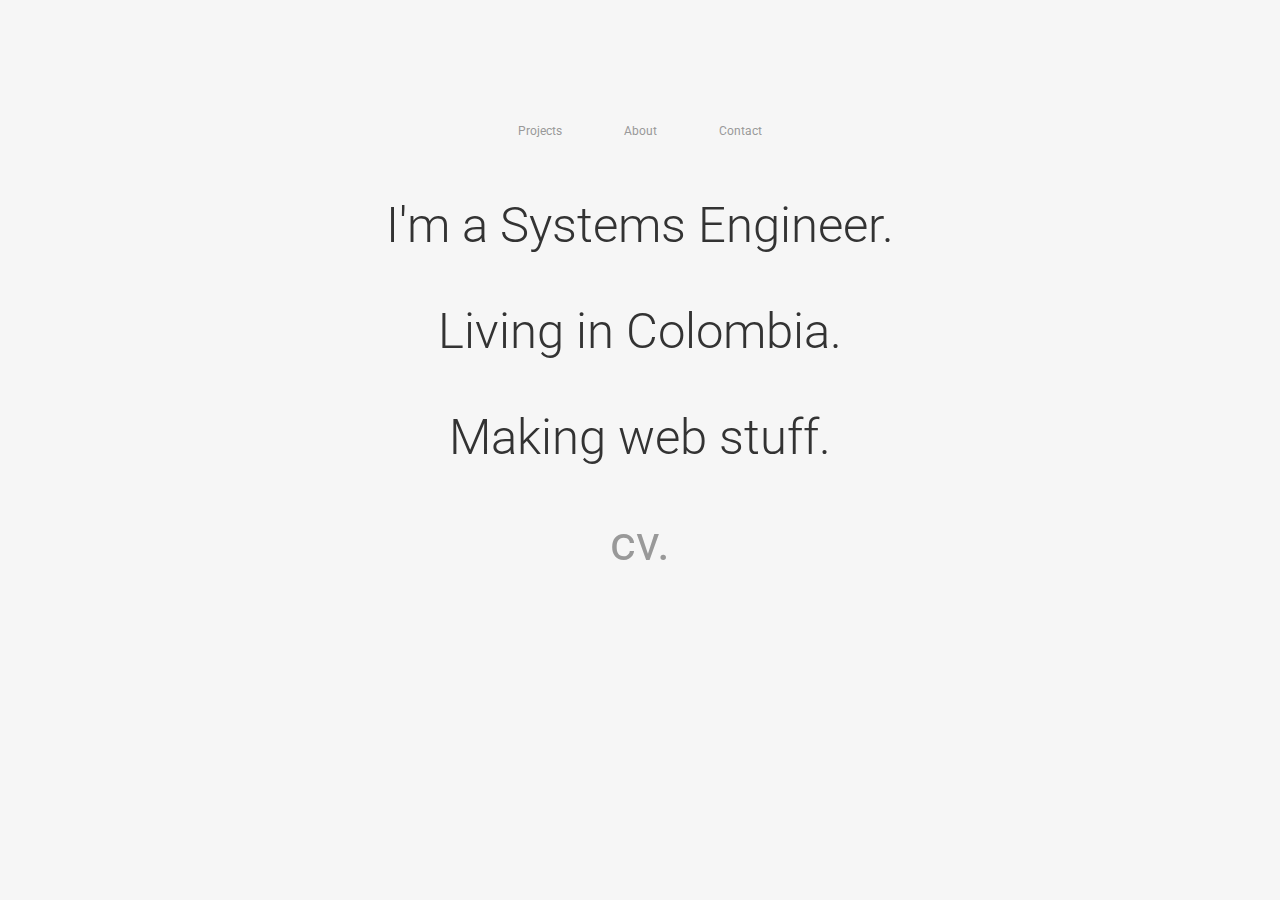
<file: acerca/en/index.html>
<!DOCTYPE html>
<html>
<head>
  <title>Proyectos - Imagentleman</title>
  <meta charset="utf-8">
  <link rel="stylesheet" href="../../styles.min.css">
  <link href="//fonts.googleapis.com/css?family=Roboto:100,300,400,700" rel="stylesheet" type="text/css">
  <link rel="shortcut icon" href="/favicon.png?v=2" type="image/webp" sizes="96x96">
</head>
<body>

<header>
  <div class="header">
    <nav>
      <a href="../../en" class="menu">Projects</a>
      <a href="./" class="menu">About</a>
      <a href="mailto:imagentlemail@gmail.com" class="menu">Contact</a>
    </nav>
    <p class="desc">I'm a Systems Engineer.</p>
    <p class="desc">Living in Colombia.</p>
    <p class="desc">Making web stuff.</p>
    <p class="desc"><a class="link" href="https://www.linkedin.com/in/antoniochio/">cv.</a></p>
  </div>
</header>
</file>
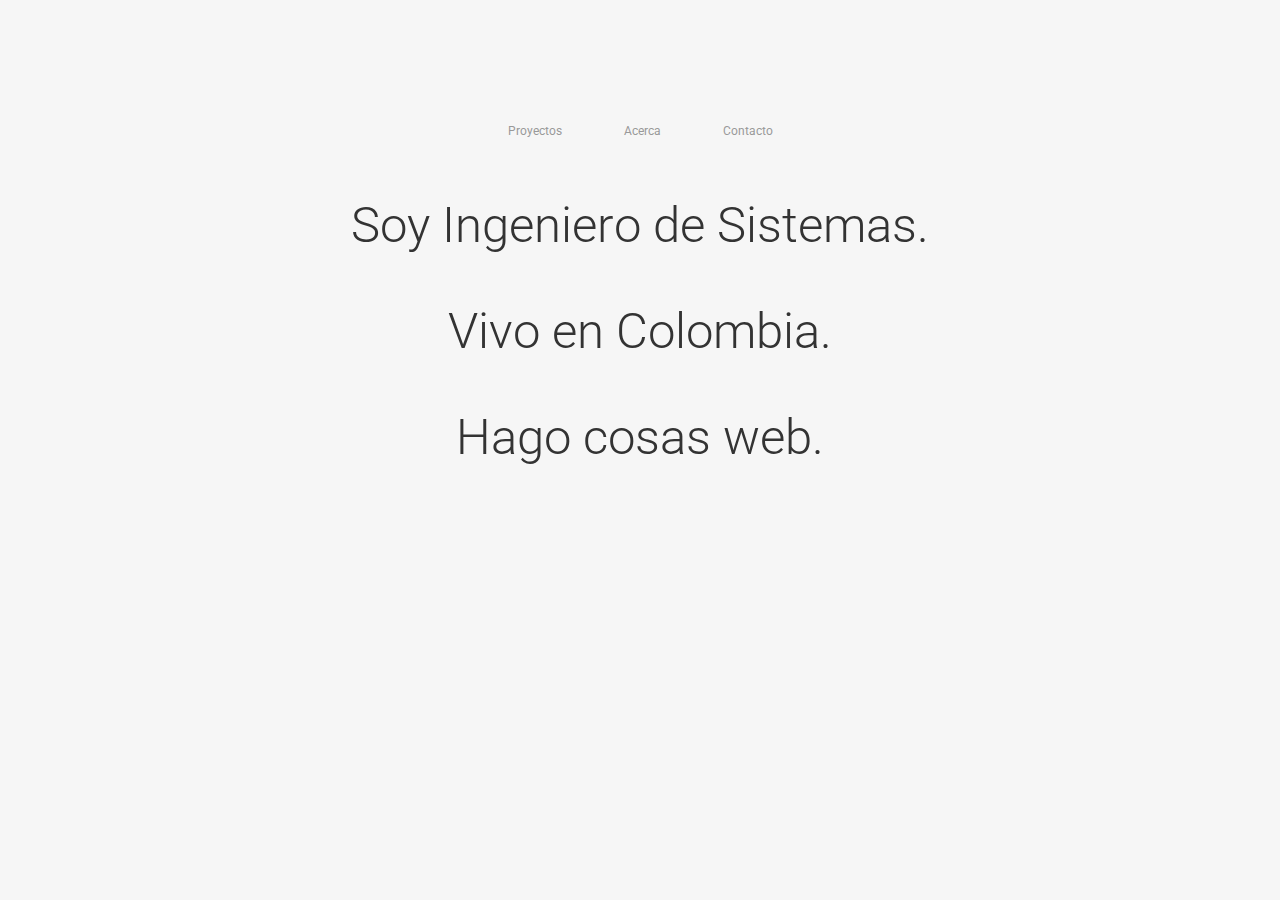
<file: acerca.html>
<!DOCTYPE html>
<html>
<head>
	<title>Proyectos - Imagentleman</title>
	<meta charset="utf-8">
    <link rel="stylesheet" href="styles.css">
    <link href='http://fonts.googleapis.com/css?family=Roboto:100,300,400,700' rel='stylesheet' type='text/css'>
    <link rel='shortcut icon' href='favicon.png' type='image/webp' sizes='128x128'>
</head>
<body>

<header>
	<div class="header">
		<nav>
			<a href="./index.html" class="menu">Proyectos</a>
			<a href="./acerca.html" class="menu">Acerca</a>
			<a href="mailto:imagentlemail@gmail.com" class="menu">Contacto</a>
		</nav>
		<p class="desc">Soy Ingeniero de Sistemas.</p>
		<p class="desc">Vivo en Colombia.</p>
		<p class="desc">Hago cosas web.</p>
	</div>
</header>
</file>
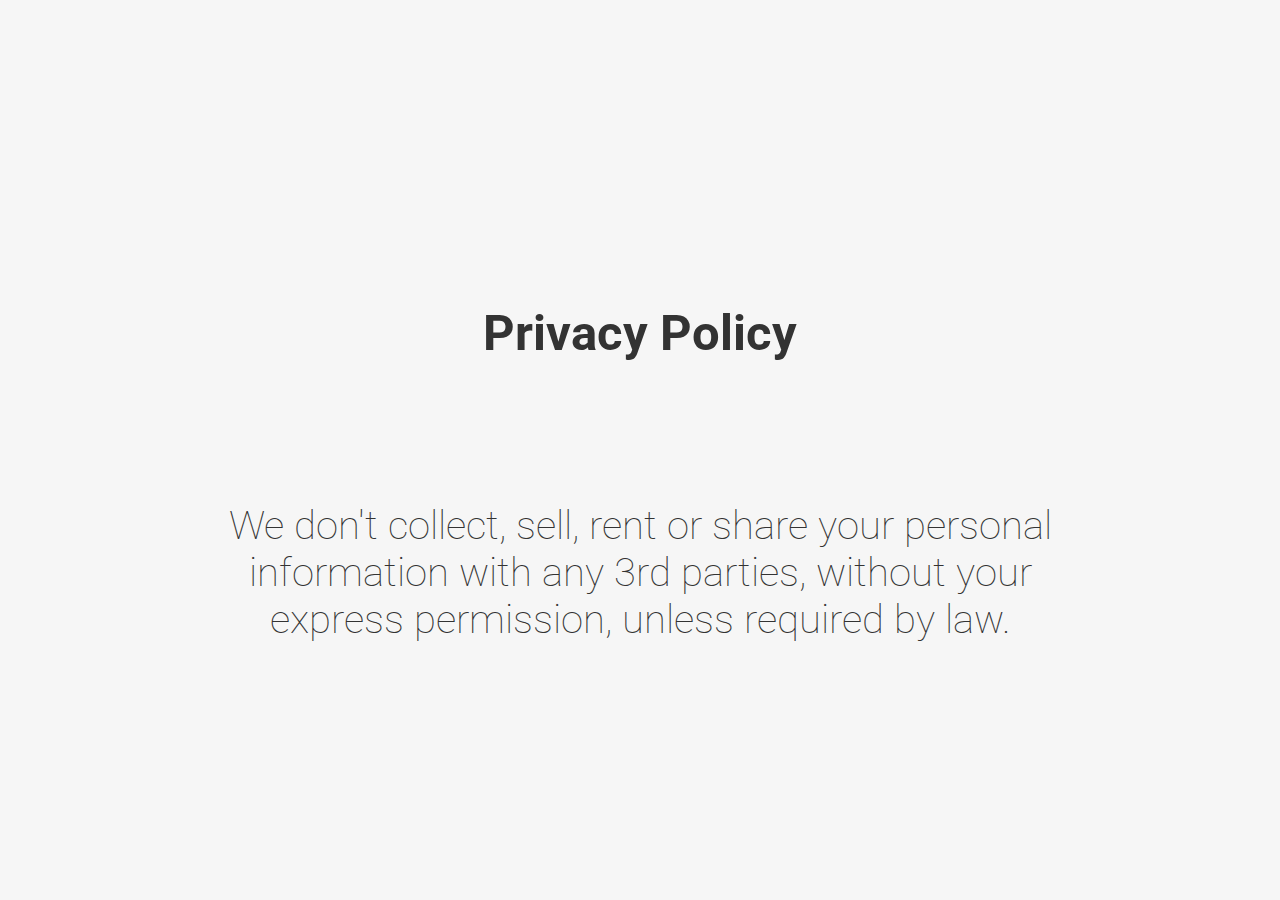
<file: privacy.html>
<!DOCTYPE html>
<html>
<head>
  <title>Privacy Policy</title>
  <meta charset="utf-8">
  <link rel="stylesheet" href="styles.css">
  <link href="http://fonts.googleapis.com/css?family=Roboto:100,300,400,700" rel="stylesheet" type="text/css">
  <link rel="shortcut icon" href="favicon.png" type="image/webp" sizes="128x128">
</head>

<body>

<h2 class="title">Privacy Policy</h2>
<p class="tagline">
  We don't collect, sell, rent or share your personal information with any 3rd parties, without your express permission, unless required by law.
</p>
</file>
<file: styles.css>
html {
  font-size: 10px;
}

body {
  background-color: #f6f6f6;
  color: #333;
  font-family: 'Roboto';
  margin: 0 auto;
  padding: 5% 15%;
  text-align: center;
}

.header {
  padding: 5rem 0 0;
}

  .menu {
    color: #999;
    display: inline-block;
    font-size: 1.2rem;
    font-weight: 400;
    margin: 1rem 3rem;
    text-decoration: none;
  }

  .menu:hover {
    color: #000;
    transition: all .3s;
  }

.tagline {
  font-size: 4rem;
  font-weight: 100;
  padding: 5rem 0;
}

.text {
  font-size: 2.4rem;
  font-weight: 400;
  margin-left: auto;
  margin-right: auto;
  max-width: 50ch;
}

.title {
  font-size: 4.9rem;
  font-weight: 700;
  padding: 20rem 0 5rem;
}

.image {
  margin: 10rem 0;
  max-width: 90rem;
}

.screenshot {
  width: 100%;
}

.link {
  color: #999;
  font-weight: 400;
  text-decoration: none;
  transition: all .3s;
}

  .link:hover {
    color: #000;
  }

/*acerca*/
.desc {
  font-size: 4.9rem;
  font-weight: 300;
}

article {
  padding: 10rem;
  transition: background-color .5s ease-in-out;
}

article:hover {
  background-color: #fff;
}

/*navigation stuff*/

#mobius-castle article {
  padding: 15%;
}

#mobius-castle p,
#mobius-castle h2 {
  color: #bbb;
  padding-left: 10%;
  padding-right: 10%;
}

#mobius-castle article:hover {
  background-color: #eee;
}

@media (max-width: 1024px) {
  html {
    font-size: 8px;
  }
}

@media (max-width: 640px) {
  html {
    font-size: 6px;
  }
}

@media (max-width: 480px) {
  html {
    font-size: 3px;
  }
}
</file>
<file: styles.min.css>
.link,.menu{text-decoration:none}.link,.menu:hover{transition:all .3s}html{font-size:10px}body{background-color:#f6f6f6;color:#333;font-family:Roboto;margin:0 auto;padding:5% 15%;text-align:center}.header{padding:5rem 0 0}.menu{color:#999;display:inline-block;font-size:1.2rem;font-weight:400;margin:1rem 3rem}.menu:hover{color:#000}.tagline{font-size:4rem;font-weight:100;padding:5rem 0}.text{font-size:2.4rem;font-weight:400;margin-left:auto;margin-right:auto;max-width:50ch}.desc,.title{font-size:4.9rem}.title{font-weight:700;padding:20rem 0 5rem}.image{margin:10rem 0;max-width:90rem}.screenshot{width:100%}.link{color:#999;font-weight:400}.link:hover{color:#000}.desc{font-weight:300}article{padding:10rem;transition:background-color .5s ease-in-out}article:hover{background-color:#fff}#mobius-castle article{padding:15%}#mobius-castle h2,#mobius-castle p{color:#bbb;padding-left:10%;padding-right:10%}#mobius-castle article:hover{background-color:#eee}@media (max-width:1024px){html{font-size:8px}}@media (max-width:640px){html{font-size:6px}}@media (max-width:480px){html{font-size:3px}}
</file>
